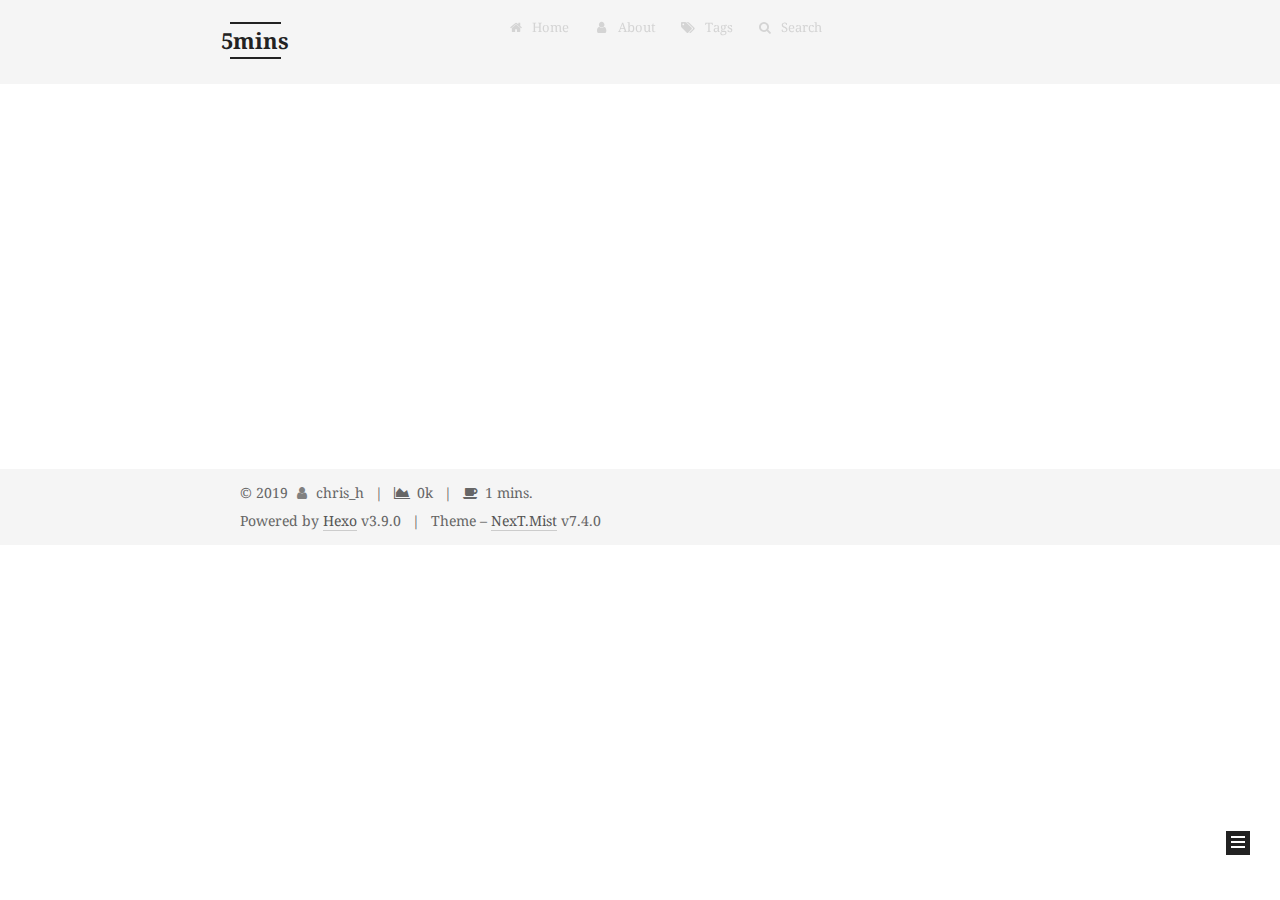
<file: archives/index.html>
<!DOCTYPE html>





<html lang="en">
<head>
  <meta charset="UTF-8">
<meta name="viewport" content="width=device-width, initial-scale=1, maximum-scale=2">
<meta name="theme-color" content="#222">
<meta name="generator" content="Hexo 3.9.0">
  <link rel="apple-touch-icon" sizes="180x180" href="/images/apple-touch-icon-next.png?v=7.4.0">
  <link rel="icon" type="image/png" sizes="32x32" href="/images/favicon-32x32-next.png?v=7.4.0">
  <link rel="icon" type="image/png" sizes="16x16" href="/images/favicon-16x16-next.png?v=7.4.0">
  <link rel="mask-icon" href="/images/logo.svg?v=7.4.0" color="#222">

<link rel="stylesheet" href="/css/main.css?v=7.4.0">

<link rel="stylesheet" href="//fonts.googleapis.com/css?family=Droid Serif:300,300italic,400,400italic,700,700italic|Menlo:300,300italic,400,400italic,700,700italic&display=swap&subset=latin,latin-ext">
<link rel="stylesheet" href="/lib/font-awesome/css/font-awesome.min.css?v=4.7.0">


<script id="hexo-configurations">
  var NexT = window.NexT || {};
  var CONFIG = {
    root: '/',
    scheme: 'Mist',
    version: '7.4.0',
    exturl: false,
    sidebar: {"position":"right","display":"post","offset":12,"onmobile":false},
    copycode: {"enable":false,"show_result":false,"style":null},
    back2top: {"enable":true,"sidebar":false,"scrollpercent":false},
    bookmark: {"enable":false,"color":"#222","save":"auto"},
    fancybox: false,
    mediumzoom: false,
    lazyload: false,
    pangu: false,
    algolia: {
      appID: '',
      apiKey: '',
      indexName: '',
      hits: {"per_page":10},
      labels: {"input_placeholder":"Search for Posts","hits_empty":"We didn't find any results for the search: ${query}","hits_stats":"${hits} results found in ${time} ms"}
    },
    localsearch: {"enable":"enable","trigger":"auto","top_n_per_article":1,"unescape":false,"preload":false},
    path: 'search.xml',
    motion: {"enable":true,"async":false,"transition":{"post_block":"fadeIn","post_header":"slideDownIn","post_body":"slideDownIn","coll_header":"slideLeftIn","sidebar":"slideUpIn"}},
    translation: {
      copy_button: 'Copy',
      copy_success: 'Copied',
      copy_failure: 'Copy failed'
    },
    sidebarPadding: 40
  };
</script>

  <meta property="og:type" content="website">
<meta property="og:title" content="5mins">
<meta property="og:url" content="http://blog-5mins.com/archives/index.html">
<meta property="og:site_name" content="5mins">
<meta property="og:locale" content="en">
<meta name="twitter:card" content="summary">
<meta name="twitter:title" content="5mins">
  <link rel="canonical" href="http://blog-5mins.com/archives/">


<script id="page-configurations">
  // https://hexo.io/docs/variables.html
  CONFIG.page = {
    sidebar: "",
    isHome: false,
    isPost: false,
    isPage: false,
    isArchive: true
  };
</script>

  <title>Archive | 5mins</title>
  








  <noscript>
  <style>
  .use-motion .brand,
  .use-motion .menu-item,
  .sidebar-inner,
  .use-motion .post-block,
  .use-motion .pagination,
  .use-motion .comments,
  .use-motion .post-header,
  .use-motion .post-body,
  .use-motion .collection-header { opacity: initial; }

  .use-motion .logo,
  .use-motion .site-title,
  .use-motion .site-subtitle {
    opacity: initial;
    top: initial;
  }

  .use-motion .logo-line-before i { left: initial; }
  .use-motion .logo-line-after i { right: initial; }
  </style>
</noscript>

</head>

<body itemscope itemtype="http://schema.org/WebPage" lang="en">
  <div class="container use-motion">
    <div class="headband"></div>

    <header id="header" class="header" itemscope itemtype="http://schema.org/WPHeader">
      <div class="header-inner"><div class="site-brand-container">
  <div class="site-meta">

    <div>
      <a href="/" class="brand" rel="start">
        <span class="logo-line-before"><i></i></span>
        <span class="site-title">5mins</span>
        <span class="logo-line-after"><i></i></span>
      </a>
    </div>
  </div>

  <div class="site-nav-toggle">
    <button aria-label="Toggle navigation bar">
      <span class="btn-bar"></span>
      <span class="btn-bar"></span>
      <span class="btn-bar"></span>
    </button>
  </div>
</div>


<nav class="site-nav">
  
  <ul id="menu" class="menu">
      
      
      
        
        <li class="menu-item menu-item-home">
      
    

    <a href="/" rel="section"><i class="fa fa-fw fa-home"></i>Home</a>

  </li>
      
      
      
        
        <li class="menu-item menu-item-about">
      
    

    <a href="/about/" rel="section"><i class="fa fa-fw fa-user"></i>About</a>

  </li>
      
      
      
        
        <li class="menu-item menu-item-tags">
      
    

    <a href="/tags/" rel="section"><i class="fa fa-fw fa-tags"></i>Tags</a>

  </li>
      <li class="menu-item menu-item-search">
        <a href="javascript:;" class="popup-trigger">
        
          <i class="fa fa-search fa-fw"></i>Search</a>
      </li>
    
  </ul>

    

  
    
    
  
    
    
  
    
    
  
  

</nav>
  <div class="site-search">
    <div class="popup search-popup">
    <div class="search-header">
  <span class="search-icon">
    <i class="fa fa-search"></i>
  </span>
  <div class="search-input-container">
    <input autocomplete="off" autocorrect="off" autocapitalize="none"
           placeholder="Searching..." spellcheck="false"
           type="text" id="search-input">
  </div>
  <span class="popup-btn-close">
    <i class="fa fa-times-circle"></i>
  </span>
</div>
<div id="search-result"></div>

</div>
<div class="search-pop-overlay"></div>

  </div>
</div>
    </header>

    
  <div class="back-to-top">
    <i class="fa fa-arrow-up"></i>
    <span>0%</span>
  </div>


    <main id="main" class="main">
      <div class="main-inner">
        <div class="content-wrap">
          <div id="content" class="content">
            

  
  
  
  <div class="post-block archive">
    <div id="posts" class="posts-collapse">
      <div class="collection-title">
        
        
        
          
        
        <span class="collection-header">Um..! 1 post. Keep on posting.</span>
      </div>
      

      

  
  

  
    
    <div class="collection-year">
      <h1 class="collection-header">2019</h1>
    </div>
  

  <article itemscope itemtype="http://schema.org/Article">
    <header class="post-header">

      <div class="post-meta">
        <time itemprop="dateCreated"
              datetime="2019-10-16T15:58:25+08:00"
              content="19-10-16">
          10-16
        </time>
      </div>

      <h2 class="post-title">
        
          <a class="post-title-link" href="/2019/10/git-gitflow/" itemprop="url">
            <span itemprop="name">git-gitflow</span>
          </a>
        
      </h2>

    </header>
  </article>




    </div>
  </div>
  
  
  

  



          </div>
          

        </div>
          
  
  <div class="sidebar-toggle">
    <div class="sidebar-toggle-line-wrap">
      <span class="sidebar-toggle-line sidebar-toggle-line-first"></span>
      <span class="sidebar-toggle-line sidebar-toggle-line-middle"></span>
      <span class="sidebar-toggle-line sidebar-toggle-line-last"></span>
    </div>
  </div>

  <aside class="sidebar">
    <div class="sidebar-inner">

      <ul class="sidebar-nav motion-element">
        <li class="sidebar-nav-toc">
          Table of Contents
        </li>
        <li class="sidebar-nav-overview">
          Overview
        </li>
      </ul>

      <!--noindex-->
      <div class="post-toc-wrap sidebar-panel">
      </div>
      <!--/noindex-->

      <div class="site-overview-wrap sidebar-panel">
        <div class="site-author motion-element" itemprop="author" itemscope itemtype="http://schema.org/Person">
  <p class="site-author-name" itemprop="name">chris_h</p>
  <div class="site-description" itemprop="description"></div>
</div>
<div class="site-state-wrap motion-element">
  <nav class="site-state">
      <div class="site-state-item site-state-posts">
        
          <a href="/archives">
        
          <span class="site-state-item-count">1</span>
          <span class="site-state-item-name">posts</span>
        </a>
      </div>
    
      
      
      <div class="site-state-item site-state-tags">
        
          
            <a href="/tags/">
          
        
        <span class="site-state-item-count">1</span>
        <span class="site-state-item-name">tags</span>
        </a>
      </div>
    
  </nav>
</div>



      </div>

    </div>
  </aside>
  <div id="sidebar-dimmer"></div>


      </div>
    </main>

    <footer id="footer" class="footer">
      <div class="footer-inner">
        <div class="copyright">&copy; <span itemprop="copyrightYear">2019</span>
  <span class="with-love" id="animate">
    <i class="fa fa-user"></i>
  </span>
  <span class="author" itemprop="copyrightHolder">chris_h</span>
    <span class="post-meta-divider">|</span>
    <span class="post-meta-item-icon">
      <i class="fa fa-area-chart"></i>
    </span>
    <span title="Symbols count total">0k</span>
    <span class="post-meta-divider">|</span>
    <span class="post-meta-item-icon">
      <i class="fa fa-coffee"></i>
    </span>
    <span title="Reading time total">1 mins.</span>
</div>
  <div class="powered-by">Powered by <a href="https://hexo.io" class="theme-link" rel="noopener" target="_blank">Hexo</a> v3.9.0</div>
  <span class="post-meta-divider">|</span>
  <div class="theme-info">Theme – <a href="https://theme-next.org" class="theme-link" rel="noopener" target="_blank">NexT.Mist</a> v7.4.0</div>

        












        
      </div>
    </footer>
  </div>

  
  <script src="/lib/anime.min.js?v=3.1.0"></script>
  <script src="/lib/velocity/velocity.min.js?v=1.2.1"></script>
  <script src="/lib/velocity/velocity.ui.min.js?v=1.2.1"></script>
<script src="/js/utils.js?v=7.4.0"></script><script src="/js/motion.js?v=7.4.0"></script>
<script src="/js/schemes/muse.js?v=7.4.0"></script>

<script src="/js/next-boot.js?v=7.4.0"></script>



  








  <script src="/js/local-search.js?v=7.4.0"></script>














  

  

  

</body>
</html>
</file>
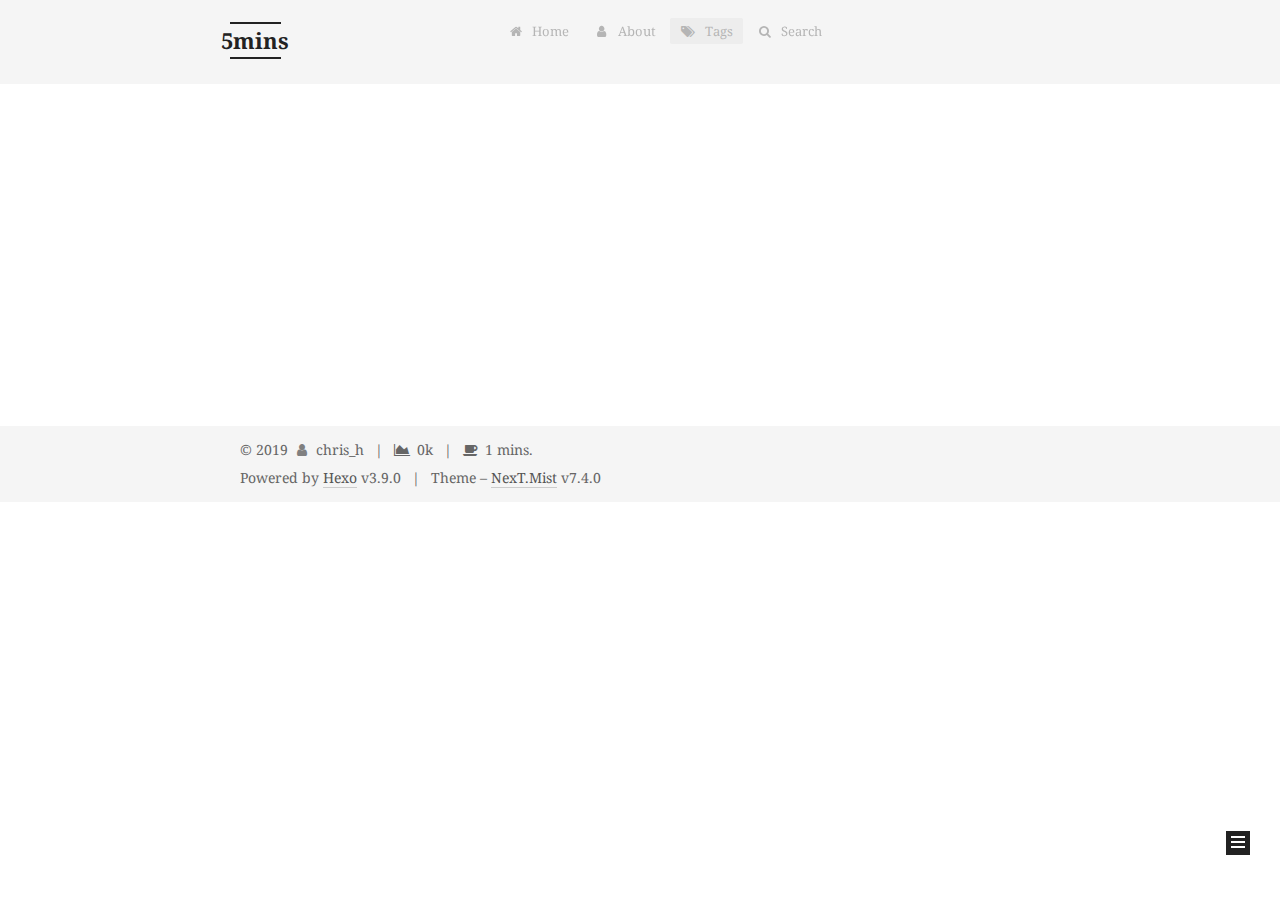
<file: tags/index.html>
<!DOCTYPE html>





<html lang="en">
<head>
  <meta charset="UTF-8">
<meta name="viewport" content="width=device-width, initial-scale=1, maximum-scale=2">
<meta name="theme-color" content="#222">
<meta name="generator" content="Hexo 3.9.0">
  <link rel="apple-touch-icon" sizes="180x180" href="/images/apple-touch-icon-next.png?v=7.4.0">
  <link rel="icon" type="image/png" sizes="32x32" href="/images/favicon-32x32-next.png?v=7.4.0">
  <link rel="icon" type="image/png" sizes="16x16" href="/images/favicon-16x16-next.png?v=7.4.0">
  <link rel="mask-icon" href="/images/logo.svg?v=7.4.0" color="#222">

<link rel="stylesheet" href="/css/main.css?v=7.4.0">

<link rel="stylesheet" href="//fonts.googleapis.com/css?family=Droid Serif:300,300italic,400,400italic,700,700italic|Menlo:300,300italic,400,400italic,700,700italic&display=swap&subset=latin,latin-ext">
<link rel="stylesheet" href="/lib/font-awesome/css/font-awesome.min.css?v=4.7.0">


<script id="hexo-configurations">
  var NexT = window.NexT || {};
  var CONFIG = {
    root: '/',
    scheme: 'Mist',
    version: '7.4.0',
    exturl: false,
    sidebar: {"position":"right","display":"post","offset":12,"onmobile":false},
    copycode: {"enable":false,"show_result":false,"style":null},
    back2top: {"enable":true,"sidebar":false,"scrollpercent":false},
    bookmark: {"enable":false,"color":"#222","save":"auto"},
    fancybox: false,
    mediumzoom: false,
    lazyload: false,
    pangu: false,
    algolia: {
      appID: '',
      apiKey: '',
      indexName: '',
      hits: {"per_page":10},
      labels: {"input_placeholder":"Search for Posts","hits_empty":"We didn't find any results for the search: ${query}","hits_stats":"${hits} results found in ${time} ms"}
    },
    localsearch: {"enable":"enable","trigger":"auto","top_n_per_article":1,"unescape":false,"preload":false},
    path: 'search.xml',
    motion: {"enable":true,"async":false,"transition":{"post_block":"fadeIn","post_header":"slideDownIn","post_body":"slideDownIn","coll_header":"slideLeftIn","sidebar":"slideUpIn"}},
    translation: {
      copy_button: 'Copy',
      copy_success: 'Copied',
      copy_failure: 'Copy failed'
    },
    sidebarPadding: 40
  };
</script>

  <meta property="og:type" content="website">
<meta property="og:title" content="tags">
<meta property="og:url" content="http://blog-5mins.com/tags/index.html">
<meta property="og:site_name" content="5mins">
<meta property="og:locale" content="en">
<meta property="og:updated_time" content="2019-10-16T07:42:44.152Z">
<meta name="twitter:card" content="summary">
<meta name="twitter:title" content="tags">
  <link rel="canonical" href="http://blog-5mins.com/tags/">


<script id="page-configurations">
  // https://hexo.io/docs/variables.html
  CONFIG.page = {
    sidebar: "",
    isHome: false,
    isPost: false,
    isPage: true,
    isArchive: false
  };
</script>

  <title>tags | 5mins</title>
  








  <noscript>
  <style>
  .use-motion .brand,
  .use-motion .menu-item,
  .sidebar-inner,
  .use-motion .post-block,
  .use-motion .pagination,
  .use-motion .comments,
  .use-motion .post-header,
  .use-motion .post-body,
  .use-motion .collection-header { opacity: initial; }

  .use-motion .logo,
  .use-motion .site-title,
  .use-motion .site-subtitle {
    opacity: initial;
    top: initial;
  }

  .use-motion .logo-line-before i { left: initial; }
  .use-motion .logo-line-after i { right: initial; }
  </style>
</noscript>

</head>

<body itemscope itemtype="http://schema.org/WebPage" lang="en">
  <div class="container use-motion">
    <div class="headband"></div>

    <header id="header" class="header" itemscope itemtype="http://schema.org/WPHeader">
      <div class="header-inner"><div class="site-brand-container">
  <div class="site-meta">

    <div>
      <a href="/" class="brand" rel="start">
        <span class="logo-line-before"><i></i></span>
        <span class="site-title">5mins</span>
        <span class="logo-line-after"><i></i></span>
      </a>
    </div>
  </div>

  <div class="site-nav-toggle">
    <button aria-label="Toggle navigation bar">
      <span class="btn-bar"></span>
      <span class="btn-bar"></span>
      <span class="btn-bar"></span>
    </button>
  </div>
</div>


<nav class="site-nav">
  
  <ul id="menu" class="menu">
      
      
      
        
        <li class="menu-item menu-item-home">
      
    

    <a href="/" rel="section"><i class="fa fa-fw fa-home"></i>Home</a>

  </li>
      
      
      
        
        <li class="menu-item menu-item-about">
      
    

    <a href="/about/" rel="section"><i class="fa fa-fw fa-user"></i>About</a>

  </li>
      
      
      
        
        <li class="menu-item menu-item-tags">
      
    

    <a href="/tags/" rel="section"><i class="fa fa-fw fa-tags"></i>Tags</a>

  </li>
      <li class="menu-item menu-item-search">
        <a href="javascript:;" class="popup-trigger">
        
          <i class="fa fa-search fa-fw"></i>Search</a>
      </li>
    
  </ul>

    

  
    
    
  
    
    
  
    
    
  
  

</nav>
  <div class="site-search">
    <div class="popup search-popup">
    <div class="search-header">
  <span class="search-icon">
    <i class="fa fa-search"></i>
  </span>
  <div class="search-input-container">
    <input autocomplete="off" autocorrect="off" autocapitalize="none"
           placeholder="Searching..." spellcheck="false"
           type="text" id="search-input">
  </div>
  <span class="popup-btn-close">
    <i class="fa fa-times-circle"></i>
  </span>
</div>
<div id="search-result"></div>

</div>
<div class="search-pop-overlay"></div>

  </div>
</div>
    </header>

    
  <div class="back-to-top">
    <i class="fa fa-arrow-up"></i>
    <span>0%</span>
  </div>


    <main id="main" class="main">
      <div class="main-inner">
        <div class="content-wrap">
          <div id="content" class="content">
            

  <div id="posts" class="posts-expand">
    
    
    
    <div class="post-block page">
      <header class="post-header">

<h1 class="post-title" itemprop="name headline">tags

</h1>

<div class="post-meta">
  

</div>

</header>

      
      
      
      <div class="post-body">
        
          <div class="tag-cloud">
            <div class="tag-cloud-title">
              1 tag in total
            </div>
            <div class="tag-cloud-tags">
              <a href="/tags/Git/" style="font-size: 12px; color: #ccc">Git</a>
            </div>
          </div>
        
      </div>
      
      
      
    </div>
    

    
    
    
  </div>


          </div>
          

        </div>
          
  
  <div class="sidebar-toggle">
    <div class="sidebar-toggle-line-wrap">
      <span class="sidebar-toggle-line sidebar-toggle-line-first"></span>
      <span class="sidebar-toggle-line sidebar-toggle-line-middle"></span>
      <span class="sidebar-toggle-line sidebar-toggle-line-last"></span>
    </div>
  </div>

  <aside class="sidebar">
    <div class="sidebar-inner">
        
        
        
        
      

      <ul class="sidebar-nav motion-element">
        <li class="sidebar-nav-toc">
          Table of Contents
        </li>
        <li class="sidebar-nav-overview">
          Overview
        </li>
      </ul>

      <!--noindex-->
      <div class="post-toc-wrap sidebar-panel">
      </div>
      <!--/noindex-->

      <div class="site-overview-wrap sidebar-panel">
        <div class="site-author motion-element" itemprop="author" itemscope itemtype="http://schema.org/Person">
  <p class="site-author-name" itemprop="name">chris_h</p>
  <div class="site-description" itemprop="description"></div>
</div>
<div class="site-state-wrap motion-element">
  <nav class="site-state">
      <div class="site-state-item site-state-posts">
        
          <a href="/archives">
        
          <span class="site-state-item-count">1</span>
          <span class="site-state-item-name">posts</span>
        </a>
      </div>
    
      
      
      <div class="site-state-item site-state-tags">
        
          
            <a href="/tags/">
          
        
        <span class="site-state-item-count">1</span>
        <span class="site-state-item-name">tags</span>
        </a>
      </div>
    
  </nav>
</div>



      </div>

    </div>
  </aside>
  <div id="sidebar-dimmer"></div>


      </div>
    </main>

    <footer id="footer" class="footer">
      <div class="footer-inner">
        <div class="copyright">&copy; <span itemprop="copyrightYear">2019</span>
  <span class="with-love" id="animate">
    <i class="fa fa-user"></i>
  </span>
  <span class="author" itemprop="copyrightHolder">chris_h</span>
    <span class="post-meta-divider">|</span>
    <span class="post-meta-item-icon">
      <i class="fa fa-area-chart"></i>
    </span>
    <span title="Symbols count total">0k</span>
    <span class="post-meta-divider">|</span>
    <span class="post-meta-item-icon">
      <i class="fa fa-coffee"></i>
    </span>
    <span title="Reading time total">1 mins.</span>
</div>
  <div class="powered-by">Powered by <a href="https://hexo.io" class="theme-link" rel="noopener" target="_blank">Hexo</a> v3.9.0</div>
  <span class="post-meta-divider">|</span>
  <div class="theme-info">Theme – <a href="https://theme-next.org" class="theme-link" rel="noopener" target="_blank">NexT.Mist</a> v7.4.0</div>

        












        
      </div>
    </footer>
  </div>

  
  <script src="/lib/anime.min.js?v=3.1.0"></script>
  <script src="/lib/velocity/velocity.min.js?v=1.2.1"></script>
  <script src="/lib/velocity/velocity.ui.min.js?v=1.2.1"></script>
<script src="/js/utils.js?v=7.4.0"></script><script src="/js/motion.js?v=7.4.0"></script>
<script src="/js/schemes/muse.js?v=7.4.0"></script>

<script src="/js/next-boot.js?v=7.4.0"></script>



  








  <script src="/js/local-search.js?v=7.4.0"></script>














  

  

  

</body>
</html>
</file>
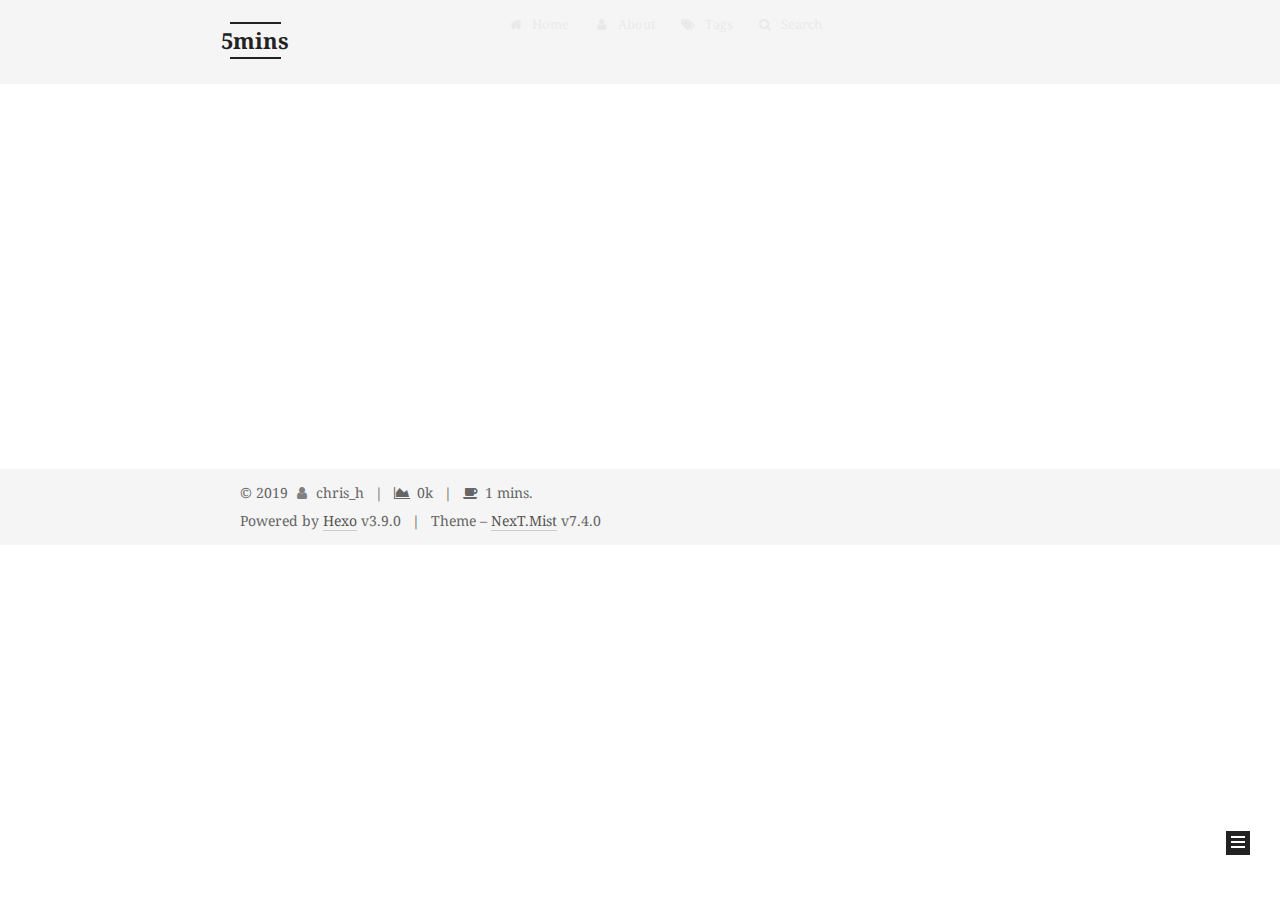
<file: archives/2019/index.html>
<!DOCTYPE html>





<html lang="en">
<head>
  <meta charset="UTF-8">
<meta name="viewport" content="width=device-width, initial-scale=1, maximum-scale=2">
<meta name="theme-color" content="#222">
<meta name="generator" content="Hexo 3.9.0">
  <link rel="apple-touch-icon" sizes="180x180" href="/images/apple-touch-icon-next.png?v=7.4.0">
  <link rel="icon" type="image/png" sizes="32x32" href="/images/favicon-32x32-next.png?v=7.4.0">
  <link rel="icon" type="image/png" sizes="16x16" href="/images/favicon-16x16-next.png?v=7.4.0">
  <link rel="mask-icon" href="/images/logo.svg?v=7.4.0" color="#222">

<link rel="stylesheet" href="/css/main.css?v=7.4.0">

<link rel="stylesheet" href="//fonts.googleapis.com/css?family=Droid Serif:300,300italic,400,400italic,700,700italic|Menlo:300,300italic,400,400italic,700,700italic&display=swap&subset=latin,latin-ext">
<link rel="stylesheet" href="/lib/font-awesome/css/font-awesome.min.css?v=4.7.0">


<script id="hexo-configurations">
  var NexT = window.NexT || {};
  var CONFIG = {
    root: '/',
    scheme: 'Mist',
    version: '7.4.0',
    exturl: false,
    sidebar: {"position":"right","display":"post","offset":12,"onmobile":false},
    copycode: {"enable":false,"show_result":false,"style":null},
    back2top: {"enable":true,"sidebar":false,"scrollpercent":false},
    bookmark: {"enable":false,"color":"#222","save":"auto"},
    fancybox: false,
    mediumzoom: false,
    lazyload: false,
    pangu: false,
    algolia: {
      appID: '',
      apiKey: '',
      indexName: '',
      hits: {"per_page":10},
      labels: {"input_placeholder":"Search for Posts","hits_empty":"We didn't find any results for the search: ${query}","hits_stats":"${hits} results found in ${time} ms"}
    },
    localsearch: {"enable":"enable","trigger":"auto","top_n_per_article":1,"unescape":false,"preload":false},
    path: 'search.xml',
    motion: {"enable":true,"async":false,"transition":{"post_block":"fadeIn","post_header":"slideDownIn","post_body":"slideDownIn","coll_header":"slideLeftIn","sidebar":"slideUpIn"}},
    translation: {
      copy_button: 'Copy',
      copy_success: 'Copied',
      copy_failure: 'Copy failed'
    },
    sidebarPadding: 40
  };
</script>

  <meta property="og:type" content="website">
<meta property="og:title" content="5mins">
<meta property="og:url" content="http://blog-5mins.com/archives/2019/index.html">
<meta property="og:site_name" content="5mins">
<meta property="og:locale" content="en">
<meta name="twitter:card" content="summary">
<meta name="twitter:title" content="5mins">
  <link rel="canonical" href="http://blog-5mins.com/archives/2019/">


<script id="page-configurations">
  // https://hexo.io/docs/variables.html
  CONFIG.page = {
    sidebar: "",
    isHome: false,
    isPost: false,
    isPage: false,
    isArchive: true
  };
</script>

  <title>Archive | 5mins</title>
  








  <noscript>
  <style>
  .use-motion .brand,
  .use-motion .menu-item,
  .sidebar-inner,
  .use-motion .post-block,
  .use-motion .pagination,
  .use-motion .comments,
  .use-motion .post-header,
  .use-motion .post-body,
  .use-motion .collection-header { opacity: initial; }

  .use-motion .logo,
  .use-motion .site-title,
  .use-motion .site-subtitle {
    opacity: initial;
    top: initial;
  }

  .use-motion .logo-line-before i { left: initial; }
  .use-motion .logo-line-after i { right: initial; }
  </style>
</noscript>

</head>

<body itemscope itemtype="http://schema.org/WebPage" lang="en">
  <div class="container use-motion">
    <div class="headband"></div>

    <header id="header" class="header" itemscope itemtype="http://schema.org/WPHeader">
      <div class="header-inner"><div class="site-brand-container">
  <div class="site-meta">

    <div>
      <a href="/" class="brand" rel="start">
        <span class="logo-line-before"><i></i></span>
        <span class="site-title">5mins</span>
        <span class="logo-line-after"><i></i></span>
      </a>
    </div>
  </div>

  <div class="site-nav-toggle">
    <button aria-label="Toggle navigation bar">
      <span class="btn-bar"></span>
      <span class="btn-bar"></span>
      <span class="btn-bar"></span>
    </button>
  </div>
</div>


<nav class="site-nav">
  
  <ul id="menu" class="menu">
      
      
      
        
        <li class="menu-item menu-item-home">
      
    

    <a href="/" rel="section"><i class="fa fa-fw fa-home"></i>Home</a>

  </li>
      
      
      
        
        <li class="menu-item menu-item-about">
      
    

    <a href="/about/" rel="section"><i class="fa fa-fw fa-user"></i>About</a>

  </li>
      
      
      
        
        <li class="menu-item menu-item-tags">
      
    

    <a href="/tags/" rel="section"><i class="fa fa-fw fa-tags"></i>Tags</a>

  </li>
      <li class="menu-item menu-item-search">
        <a href="javascript:;" class="popup-trigger">
        
          <i class="fa fa-search fa-fw"></i>Search</a>
      </li>
    
  </ul>

    

  
    
    
  
    
    
  
    
    
  
  

</nav>
  <div class="site-search">
    <div class="popup search-popup">
    <div class="search-header">
  <span class="search-icon">
    <i class="fa fa-search"></i>
  </span>
  <div class="search-input-container">
    <input autocomplete="off" autocorrect="off" autocapitalize="none"
           placeholder="Searching..." spellcheck="false"
           type="text" id="search-input">
  </div>
  <span class="popup-btn-close">
    <i class="fa fa-times-circle"></i>
  </span>
</div>
<div id="search-result"></div>

</div>
<div class="search-pop-overlay"></div>

  </div>
</div>
    </header>

    
  <div class="back-to-top">
    <i class="fa fa-arrow-up"></i>
    <span>0%</span>
  </div>


    <main id="main" class="main">
      <div class="main-inner">
        <div class="content-wrap">
          <div id="content" class="content">
            

  
  
  
  <div class="post-block archive">
    <div id="posts" class="posts-collapse">
      <div class="collection-title">
        
        
        
          
        
        <span class="collection-header">Um..! 1 post. Keep on posting.</span>
      </div>
      

      

  
  

  
    
    <div class="collection-year">
      <h1 class="collection-header">2019</h1>
    </div>
  

  <article itemscope itemtype="http://schema.org/Article">
    <header class="post-header">

      <div class="post-meta">
        <time itemprop="dateCreated"
              datetime="2019-10-16T15:58:25+08:00"
              content="19-10-16">
          10-16
        </time>
      </div>

      <h2 class="post-title">
        
          <a class="post-title-link" href="/2019/10/git-gitflow/" itemprop="url">
            <span itemprop="name">git-gitflow</span>
          </a>
        
      </h2>

    </header>
  </article>




    </div>
  </div>
  
  
  

  



          </div>
          

        </div>
          
  
  <div class="sidebar-toggle">
    <div class="sidebar-toggle-line-wrap">
      <span class="sidebar-toggle-line sidebar-toggle-line-first"></span>
      <span class="sidebar-toggle-line sidebar-toggle-line-middle"></span>
      <span class="sidebar-toggle-line sidebar-toggle-line-last"></span>
    </div>
  </div>

  <aside class="sidebar">
    <div class="sidebar-inner">

      <ul class="sidebar-nav motion-element">
        <li class="sidebar-nav-toc">
          Table of Contents
        </li>
        <li class="sidebar-nav-overview">
          Overview
        </li>
      </ul>

      <!--noindex-->
      <div class="post-toc-wrap sidebar-panel">
      </div>
      <!--/noindex-->

      <div class="site-overview-wrap sidebar-panel">
        <div class="site-author motion-element" itemprop="author" itemscope itemtype="http://schema.org/Person">
  <p class="site-author-name" itemprop="name">chris_h</p>
  <div class="site-description" itemprop="description"></div>
</div>
<div class="site-state-wrap motion-element">
  <nav class="site-state">
      <div class="site-state-item site-state-posts">
        
          <a href="/archives">
        
          <span class="site-state-item-count">1</span>
          <span class="site-state-item-name">posts</span>
        </a>
      </div>
    
      
      
      <div class="site-state-item site-state-tags">
        
          
            <a href="/tags/">
          
        
        <span class="site-state-item-count">1</span>
        <span class="site-state-item-name">tags</span>
        </a>
      </div>
    
  </nav>
</div>



      </div>

    </div>
  </aside>
  <div id="sidebar-dimmer"></div>


      </div>
    </main>

    <footer id="footer" class="footer">
      <div class="footer-inner">
        <div class="copyright">&copy; <span itemprop="copyrightYear">2019</span>
  <span class="with-love" id="animate">
    <i class="fa fa-user"></i>
  </span>
  <span class="author" itemprop="copyrightHolder">chris_h</span>
    <span class="post-meta-divider">|</span>
    <span class="post-meta-item-icon">
      <i class="fa fa-area-chart"></i>
    </span>
    <span title="Symbols count total">0k</span>
    <span class="post-meta-divider">|</span>
    <span class="post-meta-item-icon">
      <i class="fa fa-coffee"></i>
    </span>
    <span title="Reading time total">1 mins.</span>
</div>
  <div class="powered-by">Powered by <a href="https://hexo.io" class="theme-link" rel="noopener" target="_blank">Hexo</a> v3.9.0</div>
  <span class="post-meta-divider">|</span>
  <div class="theme-info">Theme – <a href="https://theme-next.org" class="theme-link" rel="noopener" target="_blank">NexT.Mist</a> v7.4.0</div>

        












        
      </div>
    </footer>
  </div>

  
  <script src="/lib/anime.min.js?v=3.1.0"></script>
  <script src="/lib/velocity/velocity.min.js?v=1.2.1"></script>
  <script src="/lib/velocity/velocity.ui.min.js?v=1.2.1"></script>
<script src="/js/utils.js?v=7.4.0"></script><script src="/js/motion.js?v=7.4.0"></script>
<script src="/js/schemes/muse.js?v=7.4.0"></script>

<script src="/js/next-boot.js?v=7.4.0"></script>



  








  <script src="/js/local-search.js?v=7.4.0"></script>














  

  

  

</body>
</html>
</file>
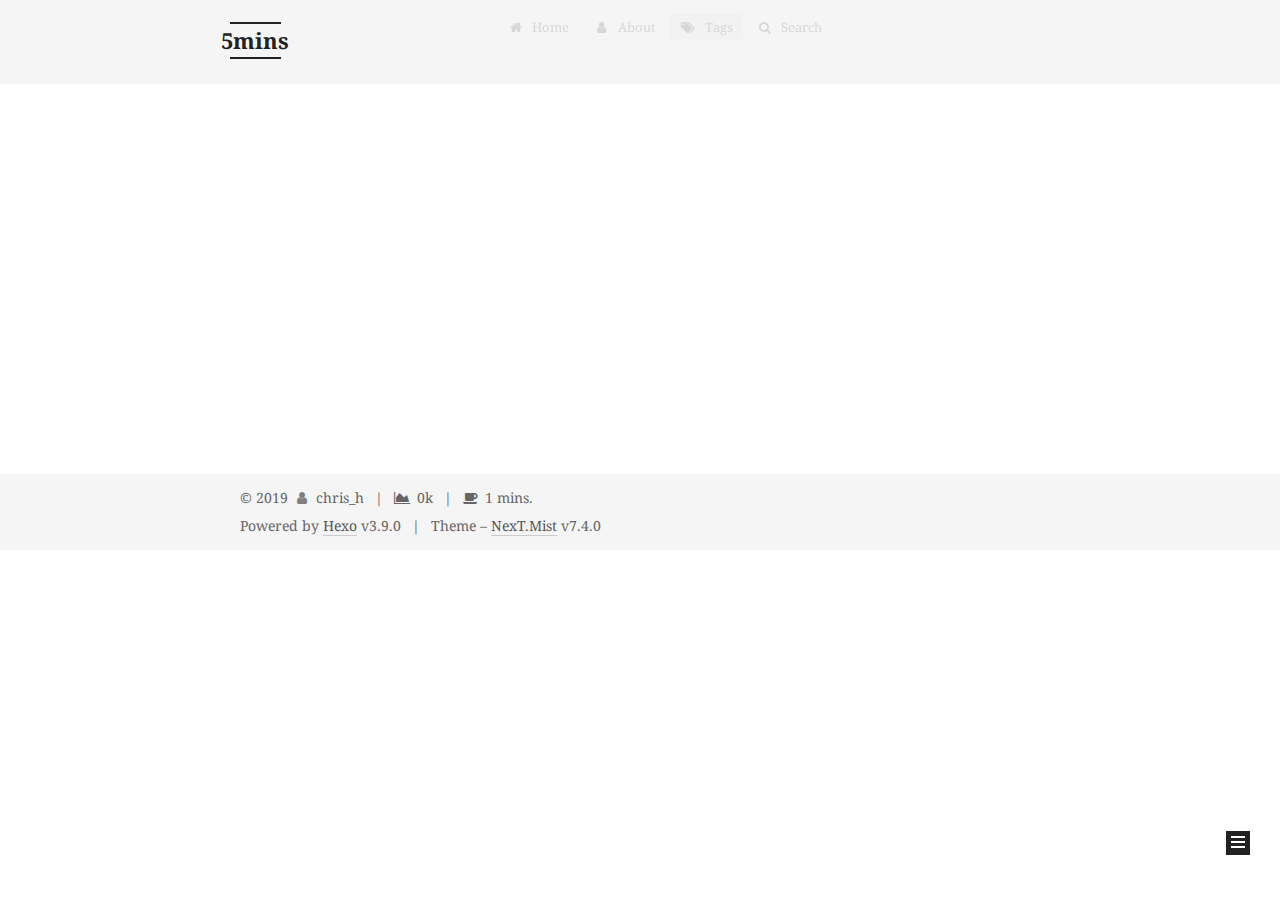
<file: tags/Git/index.html>
<!DOCTYPE html>





<html lang="en">
<head>
  <meta charset="UTF-8">
<meta name="viewport" content="width=device-width, initial-scale=1, maximum-scale=2">
<meta name="theme-color" content="#222">
<meta name="generator" content="Hexo 3.9.0">
  <link rel="apple-touch-icon" sizes="180x180" href="/images/apple-touch-icon-next.png?v=7.4.0">
  <link rel="icon" type="image/png" sizes="32x32" href="/images/favicon-32x32-next.png?v=7.4.0">
  <link rel="icon" type="image/png" sizes="16x16" href="/images/favicon-16x16-next.png?v=7.4.0">
  <link rel="mask-icon" href="/images/logo.svg?v=7.4.0" color="#222">

<link rel="stylesheet" href="/css/main.css?v=7.4.0">

<link rel="stylesheet" href="//fonts.googleapis.com/css?family=Droid Serif:300,300italic,400,400italic,700,700italic|Menlo:300,300italic,400,400italic,700,700italic&display=swap&subset=latin,latin-ext">
<link rel="stylesheet" href="/lib/font-awesome/css/font-awesome.min.css?v=4.7.0">


<script id="hexo-configurations">
  var NexT = window.NexT || {};
  var CONFIG = {
    root: '/',
    scheme: 'Mist',
    version: '7.4.0',
    exturl: false,
    sidebar: {"position":"right","display":"post","offset":12,"onmobile":false},
    copycode: {"enable":false,"show_result":false,"style":null},
    back2top: {"enable":true,"sidebar":false,"scrollpercent":false},
    bookmark: {"enable":false,"color":"#222","save":"auto"},
    fancybox: false,
    mediumzoom: false,
    lazyload: false,
    pangu: false,
    algolia: {
      appID: '',
      apiKey: '',
      indexName: '',
      hits: {"per_page":10},
      labels: {"input_placeholder":"Search for Posts","hits_empty":"We didn't find any results for the search: ${query}","hits_stats":"${hits} results found in ${time} ms"}
    },
    localsearch: {"enable":"enable","trigger":"auto","top_n_per_article":1,"unescape":false,"preload":false},
    path: 'search.xml',
    motion: {"enable":true,"async":false,"transition":{"post_block":"fadeIn","post_header":"slideDownIn","post_body":"slideDownIn","coll_header":"slideLeftIn","sidebar":"slideUpIn"}},
    translation: {
      copy_button: 'Copy',
      copy_success: 'Copied',
      copy_failure: 'Copy failed'
    },
    sidebarPadding: 40
  };
</script>

  <meta property="og:type" content="website">
<meta property="og:title" content="5mins">
<meta property="og:url" content="http://blog-5mins.com/tags/Git/index.html">
<meta property="og:site_name" content="5mins">
<meta property="og:locale" content="en">
<meta name="twitter:card" content="summary">
<meta name="twitter:title" content="5mins">
  <link rel="canonical" href="http://blog-5mins.com/tags/Git/">


<script id="page-configurations">
  // https://hexo.io/docs/variables.html
  CONFIG.page = {
    sidebar: "",
    isHome: false,
    isPost: false,
    isPage: false,
    isArchive: false
  };
</script>

  <title>Tag: Git | 5mins</title>
  








  <noscript>
  <style>
  .use-motion .brand,
  .use-motion .menu-item,
  .sidebar-inner,
  .use-motion .post-block,
  .use-motion .pagination,
  .use-motion .comments,
  .use-motion .post-header,
  .use-motion .post-body,
  .use-motion .collection-header { opacity: initial; }

  .use-motion .logo,
  .use-motion .site-title,
  .use-motion .site-subtitle {
    opacity: initial;
    top: initial;
  }

  .use-motion .logo-line-before i { left: initial; }
  .use-motion .logo-line-after i { right: initial; }
  </style>
</noscript>

</head>

<body itemscope itemtype="http://schema.org/WebPage" lang="en">
  <div class="container use-motion">
    <div class="headband"></div>

    <header id="header" class="header" itemscope itemtype="http://schema.org/WPHeader">
      <div class="header-inner"><div class="site-brand-container">
  <div class="site-meta">

    <div>
      <a href="/" class="brand" rel="start">
        <span class="logo-line-before"><i></i></span>
        <span class="site-title">5mins</span>
        <span class="logo-line-after"><i></i></span>
      </a>
    </div>
  </div>

  <div class="site-nav-toggle">
    <button aria-label="Toggle navigation bar">
      <span class="btn-bar"></span>
      <span class="btn-bar"></span>
      <span class="btn-bar"></span>
    </button>
  </div>
</div>


<nav class="site-nav">
  
  <ul id="menu" class="menu">
      
      
      
        
        <li class="menu-item menu-item-home">
      
    

    <a href="/" rel="section"><i class="fa fa-fw fa-home"></i>Home</a>

  </li>
      
      
      
        
        <li class="menu-item menu-item-about">
      
    

    <a href="/about/" rel="section"><i class="fa fa-fw fa-user"></i>About</a>

  </li>
      
      
      
        
        <li class="menu-item menu-item-tags">
      
    

    <a href="/tags/" rel="section"><i class="fa fa-fw fa-tags"></i>Tags</a>

  </li>
      <li class="menu-item menu-item-search">
        <a href="javascript:;" class="popup-trigger">
        
          <i class="fa fa-search fa-fw"></i>Search</a>
      </li>
    
  </ul>

    

  
    
    
  
    
    
  
    
    
  
  

</nav>
  <div class="site-search">
    <div class="popup search-popup">
    <div class="search-header">
  <span class="search-icon">
    <i class="fa fa-search"></i>
  </span>
  <div class="search-input-container">
    <input autocomplete="off" autocorrect="off" autocapitalize="none"
           placeholder="Searching..." spellcheck="false"
           type="text" id="search-input">
  </div>
  <span class="popup-btn-close">
    <i class="fa fa-times-circle"></i>
  </span>
</div>
<div id="search-result"></div>

</div>
<div class="search-pop-overlay"></div>

  </div>
</div>
    </header>

    
  <div class="back-to-top">
    <i class="fa fa-arrow-up"></i>
    <span>0%</span>
  </div>


    <main id="main" class="main">
      <div class="main-inner">
        <div class="content-wrap">
          <div id="content" class="content">
            

  
  
  
  <div class="post-block tag">
    <div id="posts" class="posts-collapse">
      <div class="collection-title">
        <h1 class="collection-header">Git<small>Tag</small>
        </h1>
      </div>

      

  
  

  
    
    <div class="collection-year">
      <h1 class="collection-header">2019</h1>
    </div>
  

  <article itemscope itemtype="http://schema.org/Article">
    <header class="post-header">

      <div class="post-meta">
        <time itemprop="dateCreated"
              datetime="2019-10-16T15:58:25+08:00"
              content="19-10-16">
          10-16
        </time>
      </div>

      <h2 class="post-title">
        
          <a class="post-title-link" href="/2019/10/git-gitflow/" itemprop="url">
            <span itemprop="name">git-gitflow</span>
          </a>
        
      </h2>

    </header>
  </article>



    </div>
  </div>
  
  
  

  



          </div>
          

        </div>
          
  
  <div class="sidebar-toggle">
    <div class="sidebar-toggle-line-wrap">
      <span class="sidebar-toggle-line sidebar-toggle-line-first"></span>
      <span class="sidebar-toggle-line sidebar-toggle-line-middle"></span>
      <span class="sidebar-toggle-line sidebar-toggle-line-last"></span>
    </div>
  </div>

  <aside class="sidebar">
    <div class="sidebar-inner">

      <ul class="sidebar-nav motion-element">
        <li class="sidebar-nav-toc">
          Table of Contents
        </li>
        <li class="sidebar-nav-overview">
          Overview
        </li>
      </ul>

      <!--noindex-->
      <div class="post-toc-wrap sidebar-panel">
      </div>
      <!--/noindex-->

      <div class="site-overview-wrap sidebar-panel">
        <div class="site-author motion-element" itemprop="author" itemscope itemtype="http://schema.org/Person">
  <p class="site-author-name" itemprop="name">chris_h</p>
  <div class="site-description" itemprop="description"></div>
</div>
<div class="site-state-wrap motion-element">
  <nav class="site-state">
      <div class="site-state-item site-state-posts">
        
          <a href="/archives">
        
          <span class="site-state-item-count">1</span>
          <span class="site-state-item-name">posts</span>
        </a>
      </div>
    
      
      
      <div class="site-state-item site-state-tags">
        
          
            <a href="/tags/">
          
        
        <span class="site-state-item-count">1</span>
        <span class="site-state-item-name">tags</span>
        </a>
      </div>
    
  </nav>
</div>



      </div>

    </div>
  </aside>
  <div id="sidebar-dimmer"></div>


      </div>
    </main>

    <footer id="footer" class="footer">
      <div class="footer-inner">
        <div class="copyright">&copy; <span itemprop="copyrightYear">2019</span>
  <span class="with-love" id="animate">
    <i class="fa fa-user"></i>
  </span>
  <span class="author" itemprop="copyrightHolder">chris_h</span>
    <span class="post-meta-divider">|</span>
    <span class="post-meta-item-icon">
      <i class="fa fa-area-chart"></i>
    </span>
    <span title="Symbols count total">0k</span>
    <span class="post-meta-divider">|</span>
    <span class="post-meta-item-icon">
      <i class="fa fa-coffee"></i>
    </span>
    <span title="Reading time total">1 mins.</span>
</div>
  <div class="powered-by">Powered by <a href="https://hexo.io" class="theme-link" rel="noopener" target="_blank">Hexo</a> v3.9.0</div>
  <span class="post-meta-divider">|</span>
  <div class="theme-info">Theme – <a href="https://theme-next.org" class="theme-link" rel="noopener" target="_blank">NexT.Mist</a> v7.4.0</div>

        












        
      </div>
    </footer>
  </div>

  
  <script src="/lib/anime.min.js?v=3.1.0"></script>
  <script src="/lib/velocity/velocity.min.js?v=1.2.1"></script>
  <script src="/lib/velocity/velocity.ui.min.js?v=1.2.1"></script>
<script src="/js/utils.js?v=7.4.0"></script><script src="/js/motion.js?v=7.4.0"></script>
<script src="/js/schemes/muse.js?v=7.4.0"></script>

<script src="/js/next-boot.js?v=7.4.0"></script>



  








  <script src="/js/local-search.js?v=7.4.0"></script>














  

  

  

</body>
</html>
</file>
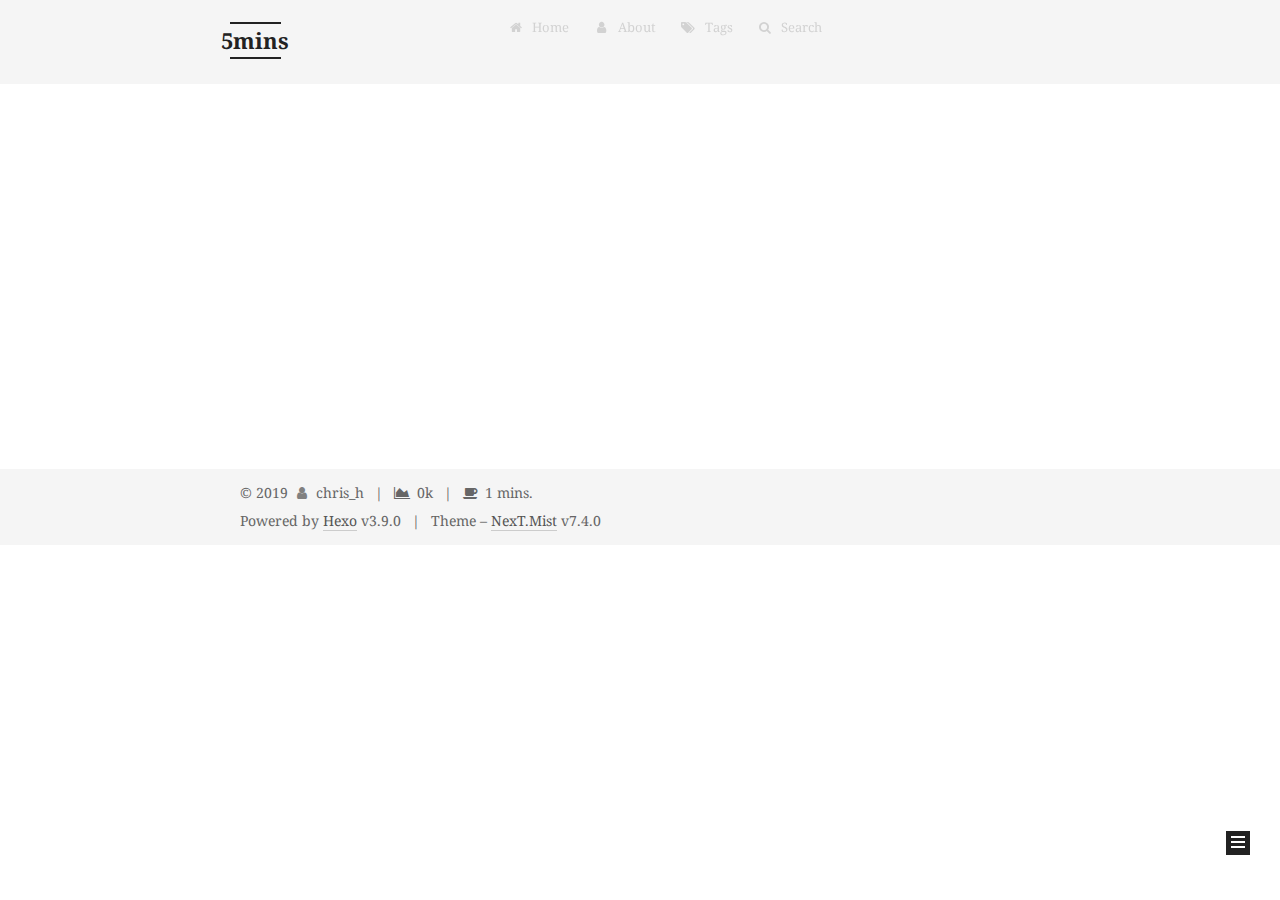
<file: archives/2019/10/index.html>
<!DOCTYPE html>





<html lang="en">
<head>
  <meta charset="UTF-8">
<meta name="viewport" content="width=device-width, initial-scale=1, maximum-scale=2">
<meta name="theme-color" content="#222">
<meta name="generator" content="Hexo 3.9.0">
  <link rel="apple-touch-icon" sizes="180x180" href="/images/apple-touch-icon-next.png?v=7.4.0">
  <link rel="icon" type="image/png" sizes="32x32" href="/images/favicon-32x32-next.png?v=7.4.0">
  <link rel="icon" type="image/png" sizes="16x16" href="/images/favicon-16x16-next.png?v=7.4.0">
  <link rel="mask-icon" href="/images/logo.svg?v=7.4.0" color="#222">

<link rel="stylesheet" href="/css/main.css?v=7.4.0">

<link rel="stylesheet" href="//fonts.googleapis.com/css?family=Droid Serif:300,300italic,400,400italic,700,700italic|Menlo:300,300italic,400,400italic,700,700italic&display=swap&subset=latin,latin-ext">
<link rel="stylesheet" href="/lib/font-awesome/css/font-awesome.min.css?v=4.7.0">


<script id="hexo-configurations">
  var NexT = window.NexT || {};
  var CONFIG = {
    root: '/',
    scheme: 'Mist',
    version: '7.4.0',
    exturl: false,
    sidebar: {"position":"right","display":"post","offset":12,"onmobile":false},
    copycode: {"enable":false,"show_result":false,"style":null},
    back2top: {"enable":true,"sidebar":false,"scrollpercent":false},
    bookmark: {"enable":false,"color":"#222","save":"auto"},
    fancybox: false,
    mediumzoom: false,
    lazyload: false,
    pangu: false,
    algolia: {
      appID: '',
      apiKey: '',
      indexName: '',
      hits: {"per_page":10},
      labels: {"input_placeholder":"Search for Posts","hits_empty":"We didn't find any results for the search: ${query}","hits_stats":"${hits} results found in ${time} ms"}
    },
    localsearch: {"enable":"enable","trigger":"auto","top_n_per_article":1,"unescape":false,"preload":false},
    path: 'search.xml',
    motion: {"enable":true,"async":false,"transition":{"post_block":"fadeIn","post_header":"slideDownIn","post_body":"slideDownIn","coll_header":"slideLeftIn","sidebar":"slideUpIn"}},
    translation: {
      copy_button: 'Copy',
      copy_success: 'Copied',
      copy_failure: 'Copy failed'
    },
    sidebarPadding: 40
  };
</script>

  <meta property="og:type" content="website">
<meta property="og:title" content="5mins">
<meta property="og:url" content="http://blog-5mins.com/archives/2019/10/index.html">
<meta property="og:site_name" content="5mins">
<meta property="og:locale" content="en">
<meta name="twitter:card" content="summary">
<meta name="twitter:title" content="5mins">
  <link rel="canonical" href="http://blog-5mins.com/archives/2019/10/">


<script id="page-configurations">
  // https://hexo.io/docs/variables.html
  CONFIG.page = {
    sidebar: "",
    isHome: false,
    isPost: false,
    isPage: false,
    isArchive: true
  };
</script>

  <title>Archive | 5mins</title>
  








  <noscript>
  <style>
  .use-motion .brand,
  .use-motion .menu-item,
  .sidebar-inner,
  .use-motion .post-block,
  .use-motion .pagination,
  .use-motion .comments,
  .use-motion .post-header,
  .use-motion .post-body,
  .use-motion .collection-header { opacity: initial; }

  .use-motion .logo,
  .use-motion .site-title,
  .use-motion .site-subtitle {
    opacity: initial;
    top: initial;
  }

  .use-motion .logo-line-before i { left: initial; }
  .use-motion .logo-line-after i { right: initial; }
  </style>
</noscript>

</head>

<body itemscope itemtype="http://schema.org/WebPage" lang="en">
  <div class="container use-motion">
    <div class="headband"></div>

    <header id="header" class="header" itemscope itemtype="http://schema.org/WPHeader">
      <div class="header-inner"><div class="site-brand-container">
  <div class="site-meta">

    <div>
      <a href="/" class="brand" rel="start">
        <span class="logo-line-before"><i></i></span>
        <span class="site-title">5mins</span>
        <span class="logo-line-after"><i></i></span>
      </a>
    </div>
  </div>

  <div class="site-nav-toggle">
    <button aria-label="Toggle navigation bar">
      <span class="btn-bar"></span>
      <span class="btn-bar"></span>
      <span class="btn-bar"></span>
    </button>
  </div>
</div>


<nav class="site-nav">
  
  <ul id="menu" class="menu">
      
      
      
        
        <li class="menu-item menu-item-home">
      
    

    <a href="/" rel="section"><i class="fa fa-fw fa-home"></i>Home</a>

  </li>
      
      
      
        
        <li class="menu-item menu-item-about">
      
    

    <a href="/about/" rel="section"><i class="fa fa-fw fa-user"></i>About</a>

  </li>
      
      
      
        
        <li class="menu-item menu-item-tags">
      
    

    <a href="/tags/" rel="section"><i class="fa fa-fw fa-tags"></i>Tags</a>

  </li>
      <li class="menu-item menu-item-search">
        <a href="javascript:;" class="popup-trigger">
        
          <i class="fa fa-search fa-fw"></i>Search</a>
      </li>
    
  </ul>

    

  
    
    
  
    
    
  
    
    
  
  

</nav>
  <div class="site-search">
    <div class="popup search-popup">
    <div class="search-header">
  <span class="search-icon">
    <i class="fa fa-search"></i>
  </span>
  <div class="search-input-container">
    <input autocomplete="off" autocorrect="off" autocapitalize="none"
           placeholder="Searching..." spellcheck="false"
           type="text" id="search-input">
  </div>
  <span class="popup-btn-close">
    <i class="fa fa-times-circle"></i>
  </span>
</div>
<div id="search-result"></div>

</div>
<div class="search-pop-overlay"></div>

  </div>
</div>
    </header>

    
  <div class="back-to-top">
    <i class="fa fa-arrow-up"></i>
    <span>0%</span>
  </div>


    <main id="main" class="main">
      <div class="main-inner">
        <div class="content-wrap">
          <div id="content" class="content">
            

  
  
  
  <div class="post-block archive">
    <div id="posts" class="posts-collapse">
      <div class="collection-title">
        
        
        
          
        
        <span class="collection-header">Um..! 1 post. Keep on posting.</span>
      </div>
      

      

  
  

  
    
    <div class="collection-year">
      <h1 class="collection-header">2019</h1>
    </div>
  

  <article itemscope itemtype="http://schema.org/Article">
    <header class="post-header">

      <div class="post-meta">
        <time itemprop="dateCreated"
              datetime="2019-10-16T15:58:25+08:00"
              content="19-10-16">
          10-16
        </time>
      </div>

      <h2 class="post-title">
        
          <a class="post-title-link" href="/2019/10/git-gitflow/" itemprop="url">
            <span itemprop="name">git-gitflow</span>
          </a>
        
      </h2>

    </header>
  </article>




    </div>
  </div>
  
  
  

  



          </div>
          

        </div>
          
  
  <div class="sidebar-toggle">
    <div class="sidebar-toggle-line-wrap">
      <span class="sidebar-toggle-line sidebar-toggle-line-first"></span>
      <span class="sidebar-toggle-line sidebar-toggle-line-middle"></span>
      <span class="sidebar-toggle-line sidebar-toggle-line-last"></span>
    </div>
  </div>

  <aside class="sidebar">
    <div class="sidebar-inner">

      <ul class="sidebar-nav motion-element">
        <li class="sidebar-nav-toc">
          Table of Contents
        </li>
        <li class="sidebar-nav-overview">
          Overview
        </li>
      </ul>

      <!--noindex-->
      <div class="post-toc-wrap sidebar-panel">
      </div>
      <!--/noindex-->

      <div class="site-overview-wrap sidebar-panel">
        <div class="site-author motion-element" itemprop="author" itemscope itemtype="http://schema.org/Person">
  <p class="site-author-name" itemprop="name">chris_h</p>
  <div class="site-description" itemprop="description"></div>
</div>
<div class="site-state-wrap motion-element">
  <nav class="site-state">
      <div class="site-state-item site-state-posts">
        
          <a href="/archives">
        
          <span class="site-state-item-count">1</span>
          <span class="site-state-item-name">posts</span>
        </a>
      </div>
    
      
      
      <div class="site-state-item site-state-tags">
        
          
            <a href="/tags/">
          
        
        <span class="site-state-item-count">1</span>
        <span class="site-state-item-name">tags</span>
        </a>
      </div>
    
  </nav>
</div>



      </div>

    </div>
  </aside>
  <div id="sidebar-dimmer"></div>


      </div>
    </main>

    <footer id="footer" class="footer">
      <div class="footer-inner">
        <div class="copyright">&copy; <span itemprop="copyrightYear">2019</span>
  <span class="with-love" id="animate">
    <i class="fa fa-user"></i>
  </span>
  <span class="author" itemprop="copyrightHolder">chris_h</span>
    <span class="post-meta-divider">|</span>
    <span class="post-meta-item-icon">
      <i class="fa fa-area-chart"></i>
    </span>
    <span title="Symbols count total">0k</span>
    <span class="post-meta-divider">|</span>
    <span class="post-meta-item-icon">
      <i class="fa fa-coffee"></i>
    </span>
    <span title="Reading time total">1 mins.</span>
</div>
  <div class="powered-by">Powered by <a href="https://hexo.io" class="theme-link" rel="noopener" target="_blank">Hexo</a> v3.9.0</div>
  <span class="post-meta-divider">|</span>
  <div class="theme-info">Theme – <a href="https://theme-next.org" class="theme-link" rel="noopener" target="_blank">NexT.Mist</a> v7.4.0</div>

        












        
      </div>
    </footer>
  </div>

  
  <script src="/lib/anime.min.js?v=3.1.0"></script>
  <script src="/lib/velocity/velocity.min.js?v=1.2.1"></script>
  <script src="/lib/velocity/velocity.ui.min.js?v=1.2.1"></script>
<script src="/js/utils.js?v=7.4.0"></script><script src="/js/motion.js?v=7.4.0"></script>
<script src="/js/schemes/muse.js?v=7.4.0"></script>

<script src="/js/next-boot.js?v=7.4.0"></script>



  








  <script src="/js/local-search.js?v=7.4.0"></script>














  

  

  

</body>
</html>
</file>
<file: css/main.css>
html {
  line-height: 1.15; /* 1 */
  -webkit-text-size-adjust: 100%; /* 2 */
}
body {
  margin: 0;
}
main {
  display: block;
}
h1 {
  font-size: 2em;
  margin: 0.67em 0;
}
hr {
  box-sizing: content-box; /* 1 */
  height: 0; /* 1 */
  overflow: visible; /* 2 */
}
pre {
  font-family: monospace, monospace; /* 1 */
  font-size: 1em; /* 2 */
}
a {
  background-color: transparent;
}
abbr[title] {
  border-bottom: none; /* 1 */
  text-decoration: underline; /* 2 */
  text-decoration: underline dotted; /* 2 */
}
b,
strong {
  font-weight: bolder;
}
code,
kbd,
samp {
  font-family: monospace, monospace; /* 1 */
  font-size: 1em; /* 2 */
}
small {
  font-size: 80%;
}
sub,
sup {
  font-size: 75%;
  line-height: 0;
  position: relative;
  vertical-align: baseline;
}
sub {
  bottom: -0.25em;
}
sup {
  top: -0.5em;
}
img {
  border-style: none;
}
button,
input,
optgroup,
select,
textarea {
  font-family: inherit; /* 1 */
  font-size: 100%; /* 1 */
  line-height: 1.15; /* 1 */
  margin: 0; /* 2 */
}
button,
input {
/* 1 */
  overflow: visible;
}
button,
select {
/* 1 */
  text-transform: none;
}
button,
[type='button'],
[type='reset'],
[type='submit'] {
  -webkit-appearance: button;
}
button::-moz-focus-inner,
[type='button']::-moz-focus-inner,
[type='reset']::-moz-focus-inner,
[type='submit']::-moz-focus-inner {
  border-style: none;
  padding: 0;
}
button:-moz-focusring,
[type='button']:-moz-focusring,
[type='reset']:-moz-focusring,
[type='submit']:-moz-focusring {
  outline: 1px dotted ButtonText;
}
fieldset {
  padding: 0.35em 0.75em 0.625em;
}
legend {
  box-sizing: border-box; /* 1 */
  color: inherit; /* 2 */
  display: table; /* 1 */
  max-width: 100%; /* 1 */
  padding: 0; /* 3 */
  white-space: normal; /* 1 */
}
progress {
  vertical-align: baseline;
}
textarea {
  overflow: auto;
}
[type='checkbox'],
[type='radio'] {
  box-sizing: border-box; /* 1 */
  padding: 0; /* 2 */
}
[type='number']::-webkit-inner-spin-button,
[type='number']::-webkit-outer-spin-button {
  height: auto;
}
[type='search'] {
  outline-offset: -2px; /* 2 */
  -webkit-appearance: textfield; /* 1 */
}
[type='search']::-webkit-search-decoration {
  -webkit-appearance: none;
}
::-webkit-file-upload-button {
  font: inherit; /* 2 */
  -webkit-appearance: button; /* 1 */
}
details {
  display: block;
}
summary {
  display: list-item;
}
template {
  display: none;
}
[hidden] {
  display: none;
}
::selection {
  background: #262a30;
  color: #fff;
}
html,
body {
  height: 100%;
}
body {
  background: #fff;
  color: #555;
  font-family: 'Droid Serif', "PingFang SC", "Microsoft YaHei", sans-serif;
  font-size: 1em;
  line-height: 2;
}
@media (max-width: 991px) {
  body {
    padding-left: 0 !important;
    padding-right: 0 !important;
  }
}
h1,
h2,
h3,
h4,
h5,
h6 {
  font-family: 'Droid Serif', "PingFang SC", "Microsoft YaHei", sans-serif;
  font-weight: bold;
  line-height: 1.5;
  margin: 20px 0 15px;
  padding: 0;
}
h1 {
  font-size: 1.5em;
}
h2 {
  font-size: 1.375em;
}
h3 {
  font-size: 1.25em;
}
h4 {
  font-size: 1.125em;
}
h5 {
  font-size: 1em;
}
h6 {
  font-size: 0.875em;
}
p {
  margin: 0 0 20px 0;
}
a,
span.exturl {
  overflow-wrap: break-word;
  word-wrap: break-word;
  border-bottom: 1px solid #999;
  color: #555;
  outline: none;
  text-decoration: none;
  cursor: pointer;
}
a:hover,
span.exturl:hover {
  border-bottom-color: #222;
  color: #222;
}
iframe,
img,
video {
  display: block;
  margin-left: auto;
  margin-right: auto;
  max-width: 100%;
}
hr {
  background-color: #ddd;
  background-image: repeating-linear-gradient(-45deg, #fff, #fff 4px, transparent 4px, transparent 8px);
  border: 0;
  height: 3px;
  margin: 40px 0;
}
blockquote {
  border-left: 4px solid #ddd;
  color: #666;
  margin: 0;
  padding: 0 15px;
}
blockquote cite::before {
  content: '-';
  padding: 0 5px;
}
dt {
  font-weight: 700;
}
dd {
  margin: 0;
  padding: 0;
}
kbd {
  background-color: #f9f9f9;
  background-image: linear-gradient(top, #eee, #fff, #eee);
  border: 1px solid #ccc;
  border-radius: 0.2em;
  box-shadow: 0.1em 0.1em 0.2em rgba(0,0,0,0.1);
  font-family: inherit;
  padding: 0.1em 0.3em;
  white-space: nowrap;
}
.table-container {
  -webkit-overflow-scrolling: touch;
  overflow: auto;
}
table {
  border-collapse: collapse;
  border-spacing: 0;
  font-size: 0.875em;
  margin: 0 0 20px 0;
  width: 100%;
}
table > tbody > tr:nth-of-type(odd) {
  background-color: #f9f9f9;
}
table > tbody > tr:hover {
  background-color: #f5f5f5;
}
caption,
th,
td {
  font-weight: normal;
  padding: 8px;
  text-align: left;
  vertical-align: middle;
}
th,
td {
  border: 1px solid #ddd;
  border-bottom: 3px solid #ddd;
}
th {
  font-weight: 700;
  padding-bottom: 10px;
}
td {
  border-bottom-width: 1px;
}
.btn {
  background: transparent;
  border: 2px solid #222;
  border-radius: 0;
  color: #555;
  display: inline-block;
  font-size: 0.875em;
  line-height: 2;
  padding: 0 20px;
  text-decoration: none;
  transition-delay: 0s;
  transition-duration: 0.2s;
  transition-timing-function: ease-in-out;
  transition-property: background-color;
}
.btn:hover {
  background: #fff;
  border-color: #222;
  color: #222;
}
.btn + .btn {
  margin: 0 0 8px 8px;
}
.btn .fa-fw {
  text-align: left;
  width: 1.285714285714286em;
}
.btn-bar {
  background: #555;
  border-radius: 1px;
  display: block;
  height: 2px;
  width: 22px;
}
.btn-bar + .btn-bar {
  margin-top: 4px;
}
pre,
.highlight {
  background: #fdf6e3;
  color: #586e75;
  line-height: 1.6;
  margin: 0 auto 20px;
}
pre,
code {
  font-family: 'Menlo', consolas, Menlo, monospace, "PingFang SC", "Microsoft YaHei";
}
code {
  overflow-wrap: break-word;
  word-wrap: break-word;
  background: #eee;
  border-radius: 3px;
  color: #555;
  padding: 2px 4px;
}
pre {
  overflow: auto;
  padding: 10px;
}
pre code {
  background: none;
  color: #586e75;
  font-size: 0.875em;
  padding: 0;
  text-shadow: none;
}
.highlight *::selection {
  background: #eee8d5;
}
.highlight pre {
  border: 0;
  margin: 0;
  padding: 10px 0;
}
.highlight table {
  border: 0;
  margin: 0;
  width: auto;
}
.highlight td {
  border: 0;
  padding: 0;
}
.highlight figcaption {
  background: #eee;
  border-bottom: 1px solid #e9e9e9;
  color: #586e75;
  line-height: 1em;
  margin: 0;
  padding: 0.5em;
}
.highlight figcaption::before,
.highlight figcaption::after {
  content: ' ';
  display: table;
}
.highlight figcaption::after {
  clear: both;
}
.highlight figcaption a {
  color: #586e75;
  float: right;
}
.highlight figcaption a:hover {
  border-bottom-color: #586e75;
}
.highlight .gutter pre {
  background-color: #fdf6e3;
  color: #93a1a1;
  padding-left: 10px;
  padding-right: 10px;
  text-align: right;
}
.highlight .code pre {
  background-color: #fdf6e3;
  padding-left: 10px;
  width: 100%;
}
.gutter {
  -moz-user-select: none;
  -ms-user-select: none;
  -webkit-user-select: none;
  user-select: none;
}
.gist table {
  width: auto;
}
.gist table td {
  border: 0;
}
pre .deletion {
  background: #800000;
}
pre .addition {
  background: #008000;
}
pre .meta {
  color: #b58900;
  -moz-user-select: none;
  -ms-user-select: none;
  -webkit-user-select: none;
  user-select: none;
}
pre .comment {
  color: #93a1a1;
}
pre .variable,
pre .attribute,
pre .tag,
pre .name,
pre .regexp,
pre .ruby .constant,
pre .xml .tag .title,
pre .xml .pi,
pre .xml .doctype,
pre .html .doctype,
pre .css .id,
pre .css .class,
pre .css .pseudo {
  color: #dc322f;
}
pre .number,
pre .preprocessor,
pre .built_in,
pre .builtin-name,
pre .literal,
pre .params,
pre .constant,
pre .command {
  color: #cb4b16;
}
pre .ruby .class .title,
pre .css .rules .attribute,
pre .string,
pre .symbol,
pre .value,
pre .inheritance,
pre .header,
pre .ruby .symbol,
pre .xml .cdata,
pre .special,
pre .formula {
  color: #859900;
}
pre .title,
pre .css .hexcolor {
  color: #2aa198;
}
pre .function,
pre .python .decorator,
pre .python .title,
pre .ruby .function .title,
pre .ruby .title .keyword,
pre .perl .sub,
pre .javascript .title,
pre .coffeescript .title {
  color: #268bd2;
}
pre .keyword,
pre .javascript .function {
  color: #6c71c4;
}
.blockquote-center {
  border-left: none;
  margin: 40px 0;
  padding: 0;
  position: relative;
  text-align: center;
}
.blockquote-center::before,
.blockquote-center::after {
  background-position: 0 -6px;
  background-repeat: no-repeat;
  background-size: 22px 22px;
  content: ' ';
  display: block;
  height: 24px;
  opacity: 0.2;
  position: absolute;
  width: 100%;
}
.blockquote-center::before {
  background-image: url("../images/quote-l.svg");
  border-top: 1px solid #ccc;
  top: -20px;
}
.blockquote-center::after {
  background-image: url("../images/quote-r.svg");
  background-position: 100% 8px;
  border-bottom: 1px solid #ccc;
  bottom: -20px;
}
.blockquote-center p,
.blockquote-center div {
  text-align: center;
}
.post-body .group-picture img {
  border: 0;
  margin: 0 auto;
  padding: 0 3px;
}
.post-body .group-picture-row {
  margin-bottom: 6px;
  overflow: hidden;
}
.post-body .group-picture-column {
  float: left;
  margin-bottom: 10px;
}
.post-body .label {
  display: inline;
  padding: 0 2px;
}
.post-body .label.default {
  background-color: #f0f0f0;
}
.post-body .label.primary {
  background-color: #efe6f7;
}
.post-body .label.info {
  background-color: #e5f2f8;
}
.post-body .label.success {
  background-color: #e7f4e9;
}
.post-body .label.warning {
  background-color: #fcf6e1;
}
.post-body .label.danger {
  background-color: #fae8eb;
}
.post-body .tabs {
  margin-bottom: 20px;
}
.post-body .tabs,
.tabs-comment {
  display: block;
  padding-top: 10px;
  position: relative;
}
.post-body .tabs ul.nav-tabs,
.tabs-comment ul.nav-tabs {
  display: flex;
  flex-wrap: wrap;
  margin: 0;
  margin-bottom: -1px;
  padding: 0;
}
@media (max-width: 413px) {
  .post-body .tabs ul.nav-tabs,
  .tabs-comment ul.nav-tabs {
    display: block;
    margin-bottom: 5px;
  }
}
.post-body .tabs ul.nav-tabs li.tab,
.tabs-comment ul.nav-tabs li.tab {
  background-color: #fff;
  border-bottom: 1px solid #ddd;
  border-left: 1px solid transparent;
  border-right: 1px solid transparent;
  border-top: 3px solid transparent;
  flex-grow: 1;
  list-style-type: none;
}
@media (max-width: 413px) {
  .post-body .tabs ul.nav-tabs li.tab,
  .tabs-comment ul.nav-tabs li.tab {
    border-bottom: 1px solid transparent;
    border-left: 3px solid transparent;
    border-right: 1px solid transparent;
    border-top: 1px solid transparent;
  }
}
.post-body .tabs ul.nav-tabs li.tab a,
.tabs-comment ul.nav-tabs li.tab a {
  border-bottom: initial;
  display: block;
  line-height: 1.8em;
  outline: 0;
  padding: 0.25em 0.75em;
  text-align: center;
  transition-delay: 0s;
  transition-duration: 0.2s;
  transition-timing-function: ease-out;
}
.post-body .tabs ul.nav-tabs li.tab a i,
.tabs-comment ul.nav-tabs li.tab a i {
  width: 1.285714285714286em;
}
.post-body .tabs ul.nav-tabs li.tab.active,
.tabs-comment ul.nav-tabs li.tab.active {
  border-bottom: 1px solid transparent;
  border-left: 1px solid #ddd;
  border-right: 1px solid #ddd;
  border-top: 3px solid #fc6423;
}
@media (max-width: 413px) {
  .post-body .tabs ul.nav-tabs li.tab.active,
  .tabs-comment ul.nav-tabs li.tab.active {
    border-bottom: 1px solid #ddd;
    border-left: 3px solid #fc6423;
    border-right: 1px solid #ddd;
    border-top: 1px solid #ddd;
  }
}
.post-body .tabs ul.nav-tabs li.tab.active a,
.tabs-comment ul.nav-tabs li.tab.active a {
  color: #555;
  cursor: default;
}
.post-body .tabs .tab-content .tab-pane,
.tabs-comment .tab-content .tab-pane {
  border: 1px solid #ddd;
  padding: 20px 20px 0 20px;
}
.post-body .tabs .tab-content .tab-pane:not(.active),
.tabs-comment .tab-content .tab-pane:not(.active) {
  display: none;
}
.post-body .tabs .tab-content .tab-pane.active,
.tabs-comment .tab-content .tab-pane.active {
  display: block;
}
.post-body .note {
  margin-bottom: 20px;
  padding: 15px;
  position: relative;
  border: 1px solid #eee;
  border-left-width: 5px;
  border-radius: 3px;
}
.post-body .note h2,
.post-body .note h3,
.post-body .note h4,
.post-body .note h5,
.post-body .note h6 {
  margin-top: 0;
  border-bottom: initial;
  margin-bottom: 0;
  padding-top: 0;
}
.post-body .note p:first-child,
.post-body .note ul:first-child,
.post-body .note ol:first-child,
.post-body .note table:first-child,
.post-body .note pre:first-child,
.post-body .note blockquote:first-child,
.post-body .note img:first-child {
  margin-top: 0;
}
.post-body .note p:last-child,
.post-body .note ul:last-child,
.post-body .note ol:last-child,
.post-body .note table:last-child,
.post-body .note pre:last-child,
.post-body .note blockquote:last-child,
.post-body .note img:last-child {
  margin-bottom: 0;
}
.post-body .note.default {
  border-left-color: #777;
}
.post-body .note.default h2,
.post-body .note.default h3,
.post-body .note.default h4,
.post-body .note.default h5,
.post-body .note.default h6 {
  color: #777;
}
.post-body .note.primary {
  border-left-color: #6f42c1;
}
.post-body .note.primary h2,
.post-body .note.primary h3,
.post-body .note.primary h4,
.post-body .note.primary h5,
.post-body .note.primary h6 {
  color: #6f42c1;
}
.post-body .note.info {
  border-left-color: #428bca;
}
.post-body .note.info h2,
.post-body .note.info h3,
.post-body .note.info h4,
.post-body .note.info h5,
.post-body .note.info h6 {
  color: #428bca;
}
.post-body .note.success {
  border-left-color: #5cb85c;
}
.post-body .note.success h2,
.post-body .note.success h3,
.post-body .note.success h4,
.post-body .note.success h5,
.post-body .note.success h6 {
  color: #5cb85c;
}
.post-body .note.warning {
  border-left-color: #f0ad4e;
}
.post-body .note.warning h2,
.post-body .note.warning h3,
.post-body .note.warning h4,
.post-body .note.warning h5,
.post-body .note.warning h6 {
  color: #f0ad4e;
}
.post-body .note.danger {
  border-left-color: #d9534f;
}
.post-body .note.danger h2,
.post-body .note.danger h3,
.post-body .note.danger h4,
.post-body .note.danger h5,
.post-body .note.danger h6 {
  color: #d9534f;
}
.pagination .prev,
.pagination .next,
.pagination .page-number,
.pagination .space {
  display: inline-block;
  margin: 0 10px;
  padding: 0 11px;
  position: relative;
  top: -1px;
}
@media (max-width: 767px) {
  .pagination .prev,
  .pagination .next,
  .pagination .page-number,
  .pagination .space {
    margin: 0 5px;
  }
}
.pagination {
  border-top: 1px solid #eee;
  margin: 120px 0 40px;
  text-align: center;
}
.pagination .prev,
.pagination .next,
.pagination .page-number {
  border-bottom: 0;
  border-top: 1px solid #eee;
  transition-property: border-color;
  transition-delay: 0s;
  transition-duration: 0.2s;
  transition-timing-function: ease-in-out;
}
.pagination .prev:hover,
.pagination .next:hover,
.pagination .page-number:hover {
  border-top-color: #222;
}
.pagination .space {
  margin: 0;
  padding: 0;
}
.pagination .prev {
  margin-left: 0;
}
.pagination .next {
  margin-right: 0;
}
.pagination .page-number.current {
  background: #ccc;
  border-top-color: #ccc;
  color: #fff;
}
@media (max-width: 767px) {
  .pagination {
    border-top: none;
  }
  .pagination .prev,
  .pagination .next,
  .pagination .page-number {
    border-bottom: 1px solid #eee;
    border-top: 0;
    margin-bottom: 10px;
    padding: 0 10px;
  }
  .pagination .prev:hover,
  .pagination .next:hover,
  .pagination .page-number:hover {
    border-bottom-color: #222;
  }
}
.comments {
  margin: 60px 20px 0;
  overflow: hidden;
}
.comment-button-group {
  display: flex;
  flex-wrap: wrap-reverse;
  justify-content: center;
  margin: 1em 0;
}
.comment-button-group .comment-button {
  margin: 0.1em 0.2em;
}
.comment-button-group .comment-button.active {
  background: #fff;
  border-color: #222;
  color: #222;
}
.comment-position {
  display: none;
}
.comment-position.active {
  display: block;
}
.tabs-comment {
  background: #fff;
  margin-top: 4em;
  padding-top: 0;
}
.tabs-comment .comments {
  border: 0;
  box-shadow: none;
  margin-top: 0;
  padding-top: 0;
}
.container {
  min-height: 100%;
  position: relative;
}
.main-inner {
  margin: 0 auto;
  width: 700px;
}
@media (min-width: 1200px) {
  .container .main-inner {
    width: 800px;
  }
}
@media (min-width: 1600px) {
  .container .main-inner {
    width: 900px;
  }
}
.header {
  background: transparent;
}
.header-inner {
  margin: 0 auto;
  padding: 100px 0 70px;
  position: relative;
  width: 700px;
}
@media (min-width: 1200px) {
  .container .header-inner {
    width: 800px;
  }
}
@media (min-width: 1600px) {
  .container .header-inner {
    width: 900px;
  }
}
.headband {
  background: #222;
  height: 3px;
}
.site-meta {
  margin: 0;
  text-align: left;
}
@media (max-width: 767px) {
  .site-meta {
    text-align: center;
  }
}
.brand {
  background: #222;
  border-bottom: none;
  color: #222;
  display: inline-block;
  line-height: 1.375em;
  padding: 0 40px;
  position: relative;
}
.brand:hover {
  color: #222;
}
.logo {
  display: inline-block;
  line-height: 36px;
  margin-right: 5px;
  vertical-align: top;
}
.site-title {
  display: inline-block;
  font-family: 'Droid Serif', "PingFang SC", "Microsoft YaHei", sans-serif;
  font-size: 1.375em;
  font-weight: normal;
  line-height: 1.5;
  vertical-align: top;
}
.site-subtitle {
  color: #999;
  font-size: 0.8125em;
  margin-top: 10px;
}
.use-motion .brand {
  opacity: 0;
}
.use-motion .logo,
.use-motion .site-title,
.use-motion .site-subtitle,
.use-motion .custom-logo-image {
  opacity: 0;
  position: relative;
  top: -10px;
}
.site-nav-toggle {
  display: none;
  left: 10px;
  position: absolute;
}
@media (max-width: 767px) {
  .site-nav-toggle {
    display: block;
  }
}
.site-nav-toggle button {
  background: transparent;
  border: 0;
  margin-top: 2px;
  padding: 9px 10px;
}
.site-nav {
  display: block;
}
@media (max-width: 767px) {
  .site-nav {
    border-top: 1px solid #ddd;
    clear: both;
    display: none;
    margin: 0 -10px;
    padding: 0 10px;
  }
}
.site-nav.site-nav-on {
  display: block;
}
.menu {
  margin-top: 20px;
  padding-left: 0;
  text-align: center;
}
.menu-item {
  display: inline-block;
  list-style: none;
  margin: 0 10px;
}
@media (max-width: 767px) {
  .menu-item {
    margin-top: 10px;
  }
}
.menu-item a,
.menu-item span.exturl {
  border-bottom: 0;
  display: block;
  font-size: 0.8125em;
  transition-property: border-color;
  transition-delay: 0s;
  transition-duration: 0.2s;
  transition-timing-function: ease-in-out;
}
@media (hover: none) {
  .menu-item a:hover,
  .menu-item span.exturl:hover {
    border-bottom-color: transparent !important;
  }
}
.menu-item .fa {
  margin-right: 8px;
}
.use-motion .menu-item {
  opacity: 0;
}
.sidebar {
  background: #222;
  bottom: 0;
  box-shadow: inset 0 2px 6px #000;
  position: fixed;
  top: 0;
  z-index: 1040;
}
.sidebar a,
.sidebar span.exturl {
  border-bottom-color: #555;
  color: #999;
}
.sidebar a:hover,
.sidebar span.exturl:hover {
  border-bottom-color: #eee;
  color: #eee;
}
@media (max-width: 991px) {
  .sidebar {
    display: none;
  }
}
.sidebar-inner {
  color: #999;
  padding: 20px 10px;
  text-align: center;
}
.site-overview-wrap {
  overflow-x: hidden;
  overflow-y: auto;
}
.cc-license {
  margin-top: 10px;
  text-align: center;
}
.cc-license .cc-opacity {
  border-bottom: none;
  opacity: 0.7;
}
.cc-license .cc-opacity:hover {
  opacity: 0.9;
}
.cc-license img {
  display: inline-block;
}
.site-author-image {
  border: 2px solid #333;
  display: block;
  height: auto;
  margin: 0 auto;
  max-width: 96px;
  padding: 2px;
}
.site-author-name {
  color: #f5f5f5;
  font-weight: normal;
  margin: 5px 0 0;
  text-align: center;
}
.site-description {
  color: #999;
  font-size: 1em;
  margin-top: 5px;
  text-align: center;
}
.links-of-author {
  margin-top: 20px;
}
.links-of-author a,
.links-of-author span.exturl {
  border-bottom-color: #555;
  display: inline-block;
  font-size: 0.8125em;
  margin-bottom: 10px;
  margin-right: 10px;
  vertical-align: middle;
}
.links-of-author a::before,
.links-of-author span.exturl::before {
  background: #a1ffc7;
  border-radius: 50%;
  content: ' ';
  display: inline-block;
  height: 4px;
  margin-right: 3px;
  vertical-align: middle;
  width: 4px;
}
.feed-link,
.chat {
  margin-top: 10px;
}
.feed-link a,
.chat a {
  border: 1px solid #fc6423;
  border-radius: 4px;
  color: #fc6423;
  display: inline-block;
  padding: 0 15px;
}
.feed-link a .fa,
.chat a .fa {
  margin-right: 5px;
}
.feed-link a:hover,
.chat a:hover {
  background: #fc6423;
  border: 1px solid #fc6423;
  color: #fff;
}
.feed-link a:hover .fa,
.chat a:hover .fa {
  color: #fff;
}
.links-of-blogroll {
  font-size: 0.8125em;
  margin-top: 10px;
}
.links-of-blogroll-title {
  font-size: 0.875em;
  font-weight: 600;
  margin-top: 0;
}
.links-of-blogroll-list {
  list-style: none;
  margin: 0;
  padding: 0;
}
.links-of-blogroll-item {
  padding: 2px 10px;
}
.links-of-blogroll-item a,
.links-of-blogroll-item span.exturl {
  box-sizing: border-box;
  display: inline-block;
  max-width: 280px;
  overflow: hidden;
  text-overflow: ellipsis;
  white-space: nowrap;
}
#sidebar-dimmer {
  display: none;
}
@media (max-width: 767px) {
  #sidebar-dimmer {
    background: #000;
    display: block;
    height: 100%;
    left: 100%;
    opacity: 0;
    position: fixed;
    top: 0;
    width: 100%;
    z-index: 1020;
  }
  .sidebar-active + #sidebar-dimmer {
    opacity: 0.7;
    transform: translateX(-100%);
    transition: opacity 0.5s;
  }
}
.sidebar-nav {
  margin: 0 0 20px;
  padding-left: 0;
}
.sidebar-nav li {
  border-bottom: 1px solid transparent;
  color: #555;
  cursor: pointer;
  display: inline-block;
  font-size: 0.875em;
}
.sidebar-nav li.sidebar-nav-overview {
  margin-left: 10px;
}
.sidebar-nav li:hover {
  color: #f5f5f5;
}
.sidebar-nav .sidebar-nav-active {
  border-bottom-color: #87daff;
  color: #87daff;
}
.sidebar-nav .sidebar-nav-active:hover {
  color: #87daff;
}
.sidebar-panel {
  display: none;
}
.sidebar-panel-active {
  display: block;
}
.sidebar-toggle {
  background: #222;
  bottom: 45px;
  cursor: pointer;
  height: 14px;
  left: 30px;
  line-height: 0;
  padding: 5px;
  position: fixed;
  width: 14px;
  z-index: 1050;
}
@media (max-width: 991px) {
  .sidebar-toggle {
    left: 20px;
    opacity: 0.8;
    display: none;
  }
}
.sidebar-toggle-line {
  background: #fff;
  display: inline-block;
  height: 2px;
  margin-top: 3px;
  position: relative;
  transition: all 0.4s;
  vertical-align: top;
  width: 100%;
}
.sidebar-toggle-line:first-child {
  margin-top: 0;
}
.sidebar-toggle:hover .sidebar-toggle-line {
  background: #87daff;
}
.post-toc-wrap {
  overflow-x: hidden;
  overflow-y: auto;
}
.post-toc {
  font-size: 0.875em;
}
.post-toc ol {
  list-style: none;
  margin: 0;
  padding: 0 2px 5px 10px;
  text-align: left;
}
.post-toc ol > ol {
  padding-left: 0;
}
.post-toc ol a {
  transition-delay: 0s;
  transition-duration: 0.2s;
  transition-timing-function: ease-in-out;
  border-bottom-color: #555;
  color: #999;
  transition-property: all;
}
.post-toc ol a:hover {
  border-bottom-color: #ccc;
  color: #ccc;
}
.post-toc .nav-item {
  line-height: 1.8;
  overflow: hidden;
  text-overflow: ellipsis;
  white-space: nowrap;
}
.post-toc .nav .nav-child {
  display: none;
}
.post-toc .nav .active > .nav-child {
  display: block;
}
.post-toc .nav .active-current > .nav-child {
  display: block;
}
.post-toc .nav .active-current > .nav-child > .nav-item {
  display: block;
}
.post-toc .nav .active > a {
  border-bottom-color: #87daff;
  color: #87daff;
}
.post-toc .nav .active-current > a {
  color: #87daff;
}
.post-toc .nav .active-current > a:hover {
  color: #87daff;
}
.site-state {
  display: flex;
  justify-content: center;
  line-height: 1.4;
  margin-top: 10px;
  overflow: hidden;
  text-align: center;
  white-space: nowrap;
}
.site-state-item {
  border-left: 1px solid #333;
  padding: 0 15px;
}
.site-state-item:first-child {
  border-left: none;
}
.site-state-item a {
  border-bottom: none;
}
.site-state-item-count {
  color: inherit;
  display: block;
  font-size: 1.25em;
  font-weight: 600;
  text-align: center;
}
.site-state-item-name {
  color: inherit;
  font-size: 0.875em;
}
.footer {
  color: #999;
  font-size: 0.875em;
  padding: 20px 0;
}
.footer.footer-fixed {
  bottom: 0;
  left: 0;
  position: absolute;
  right: 0;
}
.footer img {
  border: 0;
}
.footer-inner {
  margin: 0 auto;
  text-align: center;
  width: 700px;
}
@media (min-width: 1200px) {
  .container .footer-inner {
    width: 800px;
  }
}
@media (min-width: 1600px) {
  .container .footer-inner {
    width: 900px;
  }
}
.with-love {
  color: #808080;
  display: inline-block;
  margin: 0 5px;
}
.powered-by,
.theme-info {
  display: inline-block;
}
@-moz-keyframes iconAnimate {
  0%, 100% {
    transform: scale(1);
  }
  10%, 30% {
    transform: scale(0.9);
  }
  20%, 40%, 60%, 80% {
    transform: scale(1.1);
  }
  50%, 70% {
    transform: scale(1.1);
  }
}
@-webkit-keyframes iconAnimate {
  0%, 100% {
    transform: scale(1);
  }
  10%, 30% {
    transform: scale(0.9);
  }
  20%, 40%, 60%, 80% {
    transform: scale(1.1);
  }
  50%, 70% {
    transform: scale(1.1);
  }
}
@-o-keyframes iconAnimate {
  0%, 100% {
    transform: scale(1);
  }
  10%, 30% {
    transform: scale(0.9);
  }
  20%, 40%, 60%, 80% {
    transform: scale(1.1);
  }
  50%, 70% {
    transform: scale(1.1);
  }
}
@keyframes iconAnimate {
  0%, 100% {
    transform: scale(1);
  }
  10%, 30% {
    transform: scale(0.9);
  }
  20%, 40%, 60%, 80% {
    transform: scale(1.1);
  }
  50%, 70% {
    transform: scale(1.1);
  }
}
.back-to-top {
  background: #222;
  bottom: -100px;
  box-sizing: border-box;
  color: #fff;
  cursor: pointer;
  font-size: 12px;
  left: 30px;
  opacity: 1;
  padding: 0 6px;
  position: fixed;
  text-align: center;
  transition-property: bottom;
  z-index: 1050;
  transition-delay: 0s;
  transition-duration: 0.2s;
  transition-timing-function: ease-in-out;
  width: 24px;
}
.back-to-top span {
  display: none;
}
.back-to-top:hover {
  color: #87daff;
}
.back-to-top.back-to-top-on {
  bottom: 19px;
}
@media (max-width: 991px) {
  .back-to-top {
    left: 20px;
    opacity: 0.8;
  }
}
.post-body {
  overflow-wrap: break-word;
  word-wrap: break-word;
  font-family: 'Droid Serif', "PingFang SC", "Microsoft YaHei", sans-serif;
}
@media (min-width: 1200px) {
  .post-body {
    font-size: 1.125em;
  }
}
.post-body span.exturl .fa {
  font-size: 0.875em;
  margin-left: 4px;
}
.post-body .image-caption,
.post-body .figure .caption {
  color: #999;
  font-size: 0.875em;
  font-weight: bold;
  line-height: 1;
  margin: -20px auto 15px;
  text-align: center;
}
.post-sticky-flag {
  display: inline-block;
  transform: rotate(30deg);
}
.post-button {
  margin-top: 40px;
  text-align: center;
}
.use-motion .post-block,
.use-motion .pagination,
.use-motion .comments {
  opacity: 0;
}
.use-motion .post-header {
  opacity: 0;
}
.use-motion .post-body {
  opacity: 0;
}
.use-motion .collection-header {
  opacity: 0;
}
.posts-collapse {
  margin-left: 55px;
  position: relative;
  z-index: 1010;
}
@media (max-width: 767px) {
  .posts-collapse {
    margin-left: 20px;
    margin-right: 20px;
  }
}
.posts-collapse .collection-title {
  font-size: 1.125em;
  position: relative;
}
.posts-collapse .collection-title::before {
  background: #999;
  border: 1px solid #fff;
  border-radius: 50%;
  content: ' ';
  height: 10px;
  left: 0;
  margin-left: -6px;
  margin-top: -4px;
  position: absolute;
  top: 50%;
  width: 10px;
}
.posts-collapse .collection-year {
  margin: 60px 0;
  position: relative;
}
.posts-collapse .collection-year::before {
  background: #bbb;
  border-radius: 50%;
  content: ' ';
  height: 8px;
  left: 0;
  margin-left: -4px;
  margin-top: -4px;
  position: absolute;
  top: 50%;
  width: 8px;
}
.posts-collapse .collection-header {
  margin: 0 0 0 20px;
}
.posts-collapse .collection-header small {
  color: #bbb;
  margin-left: 5px;
}
.posts-collapse .post-header {
  border-bottom: 1px dashed #ccc;
  margin: 30px 0;
  position: relative;
  transition-delay: 0s;
  transition-duration: 0.2s;
  transition-timing-function: ease-in-out;
  transition-property: border;
}
.posts-collapse .post-header::before {
  background: #bbb;
  border: 1px solid #fff;
  border-radius: 50%;
  content: ' ';
  height: 6px;
  left: 0;
  margin-left: -4px;
  position: absolute;
  top: 0.75em;
  width: 6px;
  transition-delay: 0s;
  transition-duration: 0.2s;
  transition-timing-function: ease-in-out;
  transition-property: background;
}
.posts-collapse .post-header:hover {
  border-bottom-color: #666;
}
.posts-collapse .post-header:hover::before {
  background: #222;
}
.posts-collapse .post-meta {
  display: inline;
  font-size: 0.75em;
  margin-left: 15px;
  margin-right: 10px;
}
.posts-collapse .post-title {
  display: inline;
  font-size: 1em;
  font-weight: normal;
  margin-bottom: 0;
  margin-top: 0;
}
.posts-collapse .post-title a,
.posts-collapse .post-title span.exturl {
  border-bottom: none;
  color: #666;
}
.posts-collapse::before {
  background: #f5f5f5;
  content: ' ';
  height: 100%;
  left: 0;
  margin-left: -2px;
  position: absolute;
  top: 1.25em;
  width: 4px;
  z-index: -1;
}
.posts-collapse .fa-external-link {
  font-size: 0.875em;
  margin-left: 5px;
}
.post-eof {
  background: #ccc;
  height: 1px;
  margin: 80px auto 60px;
  text-align: center;
  width: 8%;
}
article:last-child .post-eof {
  display: none;
}
.posts-expand {
  padding-top: 40px;
}
@media (max-width: 767px) {
  .posts-expand {
    margin: 0 20px;
  }
}
@media (min-width: 992px) {
  .post-body {
    text-align: justify;
  }
}
@media (max-width: 991px) {
  .post-body {
    text-align: justify;
  }
}
.post-body h2,
.post-body h3,
.post-body h4,
.post-body h5,
.post-body h6 {
  padding-top: 10px;
}
.post-body h2 .header-anchor,
.post-body h3 .header-anchor,
.post-body h4 .header-anchor,
.post-body h5 .header-anchor,
.post-body h6 .header-anchor {
  border-bottom-style: none;
  color: #ccc;
  float: right;
  margin-left: 10px;
  visibility: hidden;
}
.post-body h2 .header-anchor:hover,
.post-body h3 .header-anchor:hover,
.post-body h4 .header-anchor:hover,
.post-body h5 .header-anchor:hover,
.post-body h6 .header-anchor:hover {
  color: inherit;
}
.post-body h2:hover .header-anchor,
.post-body h3:hover .header-anchor,
.post-body h4:hover .header-anchor,
.post-body h5:hover .header-anchor,
.post-body h6:hover .header-anchor {
  visibility: visible;
}
.post-body img {
  border: 1px solid #ddd;
  box-sizing: border-box;
  padding: 3px;
}
@media (max-width: 767px) {
  .post-body img {
    padding: initial;
  }
}
.post-body iframe,
.post-body img,
.post-body video {
  margin-bottom: 20px;
}
.post-body .video-container {
  height: 0;
  margin-bottom: 20px;
  overflow: hidden;
  padding-top: 75%;
  position: relative;
  width: 100%;
}
.post-body .video-container iframe,
.post-body .video-container object,
.post-body .video-container embed {
  height: 100%;
  left: 0;
  margin: 0;
  position: absolute;
  top: 0;
  width: 100%;
}
.post-gallery {
  border-collapse: separate;
  display: table;
  table-layout: fixed;
  width: 100%;
}
.post-gallery-row {
  display: table-row;
}
.post-gallery .post-gallery-img {
  border: 0;
  display: table-cell;
  text-align: center;
  vertical-align: middle;
}
.post-gallery .post-gallery-img img {
  border: 0;
  max-height: 100%;
  max-width: 100%;
}
.fancybox-close,
.fancybox-close:hover {
  border: 0;
}
.posts-expand .post-header {
  font-size: 1.125em;
}
.posts-expand .post-title {
  overflow-wrap: break-word;
  word-wrap: break-word;
  font-weight: 400;
  margin: initial;
  text-align: center;
}
.posts-expand .post-title-link {
  border-bottom: none;
  color: #555;
  display: inline-block;
  position: relative;
  vertical-align: top;
}
.posts-expand .post-title-link::before {
  background-color: #000;
  bottom: 0;
  content: '';
  height: 2px;
  left: 0;
  position: absolute;
  transform: scaleX(0);
  visibility: hidden;
  width: 100%;
  transition-delay: 0s;
  transition-duration: 0.2s;
  transition-timing-function: ease-in-out;
}
.posts-expand .post-title-link:hover::before {
  transform: scaleX(1);
  visibility: visible;
}
.posts-expand .post-title-link .fa {
  font-size: 0.875em;
  margin-left: 5px;
}
.posts-expand .post-meta {
  color: #999;
  font-family: 'Droid Serif', "PingFang SC", "Microsoft YaHei", sans-serif;
  margin: 3px 0 60px 0;
  text-align: center;
}
.posts-expand .post-meta .post-description {
  font-size: 0.875em;
  margin-top: 2px;
}
.posts-expand .post-meta time {
  border-bottom: 1px dashed #999;
  cursor: help;
}
.post-meta .post-meta-item + .post-meta-item::before {
  content: '|';
  margin: 0 0.5em;
}
.post-meta .post-meta-item {
  font-size: 0.75em;
}
.post-meta-divider {
  margin: 0 0.5em;
}
.post-meta-item-icon {
  margin-right: 3px;
}
@media (max-width: 991px) {
  .post-meta-item-icon {
    display: inline-block;
  }
}
@media (max-width: 991px) {
  .post-meta-item-text {
    display: none;
  }
}
.post-nav {
  border-top: 1px solid #eee;
  display: table;
  margin-top: 15px;
  width: 100%;
}
.post-nav-divider {
  display: table-cell;
  width: 10%;
}
.post-nav-item {
  display: table-cell;
  padding: 10px 0 0 0;
  vertical-align: top;
  width: 45%;
}
.post-nav-item a {
  border-bottom: none;
  color: #555;
  display: block;
  font-size: 0.875em;
  line-height: 1.6;
  position: relative;
}
.post-nav-item a:hover {
  border-bottom: none;
  color: #222;
}
.post-nav-item a:active {
  top: 2px;
}
.post-nav-item .fa {
  font-size: 0.75em;
  margin-right: 5px;
}
.post-nav-next a {
  padding-left: 5px;
}
.post-nav-prev {
  text-align: right;
}
.post-nav-prev a {
  padding-right: 5px;
}
.post-nav-prev .fa {
  margin-left: 5px;
}
.rtl.post-body p,
.rtl.post-body a,
.rtl.post-body h1,
.rtl.post-body h2,
.rtl.post-body h3,
.rtl.post-body h4,
.rtl.post-body h5,
.rtl.post-body h6,
.rtl.post-body li,
.rtl.post-body ul,
.rtl.post-body ol {
  direction: rtl;
  font-family: UKIJ Ekran;
}
.rtl.post-title {
  font-family: UKIJ Ekran;
}
.post-tags {
  margin-top: 40px;
  text-align: center;
}
.post-tags a {
  display: inline-block;
  font-size: 0.8125em;
  margin-right: 10px;
}
.post-widgets {
  border-top: 1px solid #eee;
  margin-top: 15px;
  text-align: center;
}
.wp_rating {
  height: 20px;
  line-height: 20px;
  margin-top: 10px;
  padding-top: 6px;
  text-align: center;
}
.social-like {
  display: flex;
  font-size: 0.875em;
  justify-content: center;
  text-align: center;
}
.vk_like {
  align-self: center;
  height: 21px;
  padding-top: 7px;
  width: 85px;
}
.fb_like {
  align-self: center;
  height: 30px;
}
.category-all-page .category-all-title {
  text-align: center;
}
.category-all-page .category-all {
  margin-top: 20px;
}
.category-all-page .category-list {
  list-style: none;
  margin: 0;
  padding: 0;
}
.category-all-page .category-list-item {
  margin: 5px 10px;
}
.category-all-page .category-list-count {
  color: #bbb;
}
.category-all-page .category-list-count::before {
  content: ' (';
  display: inline;
}
.category-all-page .category-list-count::after {
  content: ') ';
  display: inline;
}
.category-all-page .category-list-child {
  padding-left: 10px;
}
#event-list {
  padding: 0px;
}
#event-list hr {
  background: #222;
  margin: 20px 0 45px 0;
}
#event-list hr::after {
  background: #222;
  color: #fff;
  content: 'NOW';
  display: inline-block;
  font-weight: bold;
  padding: 0 5px;
  text-align: right;
}
#event-list li.event {
  background: #f9f9f9;
  margin: 20px 0;
  min-height: 40px;
  padding-left: 10px;
}
#event-list li.event h2.event-summary {
  margin: 0;
  padding-bottom: 3px;
}
#event-list li.event h2.event-summary::before {
  color: #bbb;
  content: '\f111';
  display: inline-block;
  font-family: 'FontAwesome';
  font-size: 10px;
  margin-right: 25px;
  vertical-align: middle;
}
#event-list li.event span.event-relative-time {
  color: #bbb;
  display: inline-block;
  font-size: 12px;
  font-weight: 400;
  padding-left: 12px;
}
#event-list li.event span.event-details {
  color: #bbb;
  display: block;
  line-height: 18px;
  margin-left: 56px;
  padding-bottom: 6px;
  padding-top: 3px;
  text-indent: -24px;
}
#event-list li.event span.event-details::before {
  color: #bbb;
  display: inline-block;
  font-family: FontAwesome;
  margin-right: 9px;
  text-align: center;
  text-indent: 0;
  width: 14px;
}
#event-list li.event span.event-details.event-location::before {
  content: '\f041';
}
#event-list li.event span.event-details.event-duration::before {
  content: '\f017';
}
#event-list li.event-past {
  background: #fcfcfc;
  padding: 15px 0 15px 10px;
}
#event-list li.event-past > * {
  opacity: 0.9;
}
#event-list li.event-past h2.event-summary {
  color: #bbb;
}
#event-list li.event-past h2.event-summary::before {
  color: #dfdfdf;
}
#event-list li.event-now {
  background: #222;
  color: #fff;
  padding: 15px 0 15px 10px;
}
#event-list li.event-now h2.event-summary::before {
  animation: dot-flash 1s alternate infinite ease-in-out;
  color: #fff;
}
#event-list li.event-now * {
  color: #fff !important;
}
#event-list li.event-future {
  background: #222;
  color: #fff;
  padding: 15px 0 15px 10px;
}
#event-list li.event-future h2.event-summary::before {
  animation: dot-flash 1s alternate infinite ease-in-out;
  color: #fff;
}
#event-list li.event-future * {
  color: #fff !important;
}
@-moz-keyframes dot-flash {
  from {
    opacity: 1;
    transform: scale(1);
  }
  to {
    opacity: 0;
    transform: scale(0.8);
  }
}
@-webkit-keyframes dot-flash {
  from {
    opacity: 1;
    transform: scale(1);
  }
  to {
    opacity: 0;
    transform: scale(0.8);
  }
}
@-o-keyframes dot-flash {
  from {
    opacity: 1;
    transform: scale(1);
  }
  to {
    opacity: 0;
    transform: scale(0.8);
  }
}
@keyframes dot-flash {
  from {
    opacity: 1;
    transform: scale(1);
  }
  to {
    opacity: 0;
    transform: scale(0.8);
  }
}
ul.breadcrumb {
  font-size: 0.75em;
  list-style: none;
  margin: 1em 0;
  padding: 0 2em;
  text-align: center;
}
ul.breadcrumb li {
  display: inline;
}
ul.breadcrumb li + li::before {
  content: '/\00a0';
  font-weight: normal;
  padding: 0.5em;
}
ul.breadcrumb li + li:last-child {
  font-weight: bold;
}
.tag-cloud {
  text-align: center;
}
.tag-cloud a {
  display: inline-block;
  margin: 10px;
}
.tag-cloud a:hover {
  color: #222 !important;
}
.search-pop-overlay {
  background-color: rgba(0,0,0,0.3);
  display: none;
  height: 100%;
  left: 0;
  overflow: hidden;
  position: fixed;
  top: 0;
  width: 100%;
  z-index: 2080;
}
.search-popup {
  background: #fff;
  border-radius: 5px;
  color: #333;
  display: none;
  height: 80%;
  left: 50%;
  margin-left: -350px;
  padding: 0;
  position: fixed;
  top: 10%;
  width: 700px;
  z-index: 9999;
}
@media (max-width: 767px) {
  .search-popup {
    border-radius: 0;
    height: 100%;
    left: 0;
    margin: 0;
    padding: 0;
    top: 0;
    width: 100%;
  }
}
.search-popup .search-icon,
.search-popup .popup-btn-close {
  color: #999;
  display: inline-block;
  font-size: 18px;
  height: 36px;
  padding-left: 10px;
  padding-right: 10px;
  width: 18px;
}
.search-popup .popup-btn-close {
  border-left: 1px solid #eee;
  cursor: pointer;
  float: right;
}
.search-popup .popup-btn-close:hover .fa {
  color: #222;
}
.search-popup .search-header {
  background: #f5f5f5;
  border-top-left-radius: 5px;
  border-top-right-radius: 5px;
  padding: 5px;
}
.search-loading-icon {
  margin: 20% auto 0 auto;
  text-align: center;
}
.search-popup ul.search-result-list {
  margin: 0 5px;
  padding: 0;
}
.search-popup p.search-result {
  border-bottom: 1px dashed #ccc;
  padding: 5px 0;
}
.search-popup a.search-result-title {
  font-weight: bold;
}
.search-popup .search-keyword {
  border-bottom: 1px dashed #f00;
  color: #f00;
  font-weight: bold;
}
.search-popup #search-result {
  height: calc(100% - 55px);
  overflow: auto;
  padding: 5px 25px;
  position: relative;
}
.search-popup .search-input-container {
  display: inline-block;
  height: 36px;
  line-height: 36px;
  padding: 0 5px;
  position: absolute;
  width: calc(100% - 90px);
}
.search-popup .search-input-container input {
  background: transparent;
  border: 0;
  display: block;
  height: 20px;
  outline: none;
  padding: 8px 0;
  vertical-align: middle;
  width: 100%;
}
.search-popup #no-result {
  color: #ccc;
  left: 50%;
  position: absolute;
  top: 50%;
  transform: translate(-50%, -50%);
}
a {
  border-bottom-color: #ccc;
}
hr {
  height: 2px;
  margin: 20px 0;
}
.header {
  background: #f5f5f5;
}
.header-inner {
  align-items: center;
  display: flex;
  justify-content: center;
  padding: 20px 0;
}
.header-inner::before,
.header-inner::after {
  content: ' ';
  display: table;
}
.header-inner::after {
  clear: both;
}
@media (max-width: 767px) {
  .header-inner {
    display: block;
    padding: 10px;
    width: auto;
  }
}
.site-meta {
  float: left;
  line-height: normal;
  margin-left: -20px;
}
@media (max-width: 767px) {
  .site-meta {
    margin-left: 10px;
  }
}
.site-meta .brand {
  background: none;
  padding: 2px 1px;
}
@media (max-width: 767px) {
  .site-meta .brand {
    display: block;
  }
}
.site-meta .logo {
  display: none;
}
.site-meta .site-title {
  font-weight: bolder;
}
.logo-line-before,
.logo-line-after {
  display: block;
  margin: 0 auto;
  overflow: hidden;
  width: 75%;
}
@media (max-width: 767px) {
  .logo-line-before,
  .logo-line-after {
    display: none;
  }
}
.logo-line-before i,
.logo-line-after i {
  background: #222;
  display: block;
  height: 2px;
  position: relative;
}
@media (max-width: 767px) {
  .logo-line-before i,
  .logo-line-after i {
    height: 3px;
  }
}
.use-motion .logo-line-before i {
  left: -100%;
}
.use-motion .logo-line-after i {
  right: -100%;
}
.site-subtitle {
  display: none;
}
.site-brand-container {
  flex-shrink: 0;
}
.site-nav-toggle {
  float: right;
  position: static;
  top: 10px;
}
.site-nav {
  flex-grow: 1;
}
@media (max-width: 767px) {
  .site-nav {
    transform: translateY(10px);
  }
}
.menu-item-active a,
.menu .menu-item a:hover,
.menu .menu-item span.exturl:hover {
  background: #e1e1e1;
}
.menu {
  margin: 0;
}
@media (max-width: 767px) {
  .menu {
    margin: 10px 0;
    padding: 0;
  }
}
.menu .menu-item {
  margin: 0;
}
@media (max-width: 767px) {
  .menu .menu-item {
    display: block;
    margin-top: 5px;
  }
}
.menu .menu-item .badge {
  background-color: #fff;
  border-radius: 10px;
  color: #555;
  display: inline-block;
  font-weight: 700;
  line-height: 1;
  margin-left: 5px;
  padding: 1px 4px;
  text-align: center;
  text-shadow: 1px 1px 0 rgba(0,0,0,0.1);
  white-space: nowrap;
}
@media (max-width: 767px) {
  .menu .menu-item .badge {
    float: right;
    margin: 0.35em 0 0 0;
  }
}
.menu .menu-item a,
.menu .menu-item span.exturl {
  border-radius: 2px;
  padding: 0 10px;
  transition-property: background;
}
@media (max-width: 767px) {
  .menu .menu-item a,
  .menu .menu-item span.exturl {
    text-align: left;
  }
}
.menu a::before {
  display: none;
}
@media (max-width: 767px) {
  .menu a::before {
    display: block;
  }
}
@media (max-width: 767px) {
  .menu {
    float: none;
  }
}
.posts-expand .home .post-title,
.posts-expand .home .post-meta {
  text-align: left;
}
@media (max-width: 767px) {
  .posts-expand .home .post-title,
  .posts-expand .home .post-meta {
    text-align: center;
  }
}
.posts-expand .home .post-meta {
  margin: 5px 0 20px 0;
}
.posts-expand {
  padding-top: 0;
}
.posts-expand .post-eof {
  display: none;
}
.posts-expand article {
  margin-top: 120px;
}
.posts-expand article:first-child {
  margin-top: 0;
}
.posts-expand .post-title,
.posts-expand .post-meta {
  text-align: center;
}
.posts-expand .post-title-link::before {
  background-color: #222;
}
.posts-expand .post-body img {
  margin-left: 0;
}
.posts-expand .post-tags {
  text-align: left;
}
.posts-expand .post-tags a {
  background: #f5f5f5;
  border-bottom: none;
  padding: 1px 5px;
}
.posts-expand .post-tags a:hover {
  background: #ccc;
}
.posts-expand .post-nav {
  margin-top: 40px;
}
.post-button {
  margin-top: 20px;
  text-align: left;
}
.post-button .btn {
  background: none;
  border: 0;
  border-bottom: 2px solid #666;
  font-size: 0.875em;
  padding: 0;
  transition-property: border;
}
.post-button .btn:hover {
  border-bottom-color: #222;
}
.sidebar {
  right: -320px;
}
.sidebar.sidebar-active {
  right: 0;
}
.sidebar-toggle,
.back-to-top {
  left: auto;
  right: 30px;
}
@media (max-width: 991px) {
  .sidebar-toggle,
  .back-to-top {
    right: 20px;
  }
}
.book-mark-link {
  left: 30px;
}
.sidebar {
  transition: all 0.4s;
  width: 320px;
}
.btn {
  border-radius: 0;
  border-width: 2px;
  padding: 0 10px;
}
.headband {
  display: none;
}
.container .main-inner {
  margin-top: 80px;
}
@media (max-width: 767px) {
  .container .main-inner {
    width: auto;
  }
}
.pagination {
  margin: 120px 0 0;
  text-align: left;
}
@media (max-width: 767px) {
  .pagination {
    margin: 80px 10px 0;
    text-align: center;
  }
}
.footer {
  background: #f5f5f5;
  color: #666;
  margin-top: 80px;
  padding: 10px 0;
}
.footer-inner {
  text-align: left;
}
@media (max-width: 767px) {
  .footer-inner {
    text-align: center;
    width: auto;
  }
}
</file>
